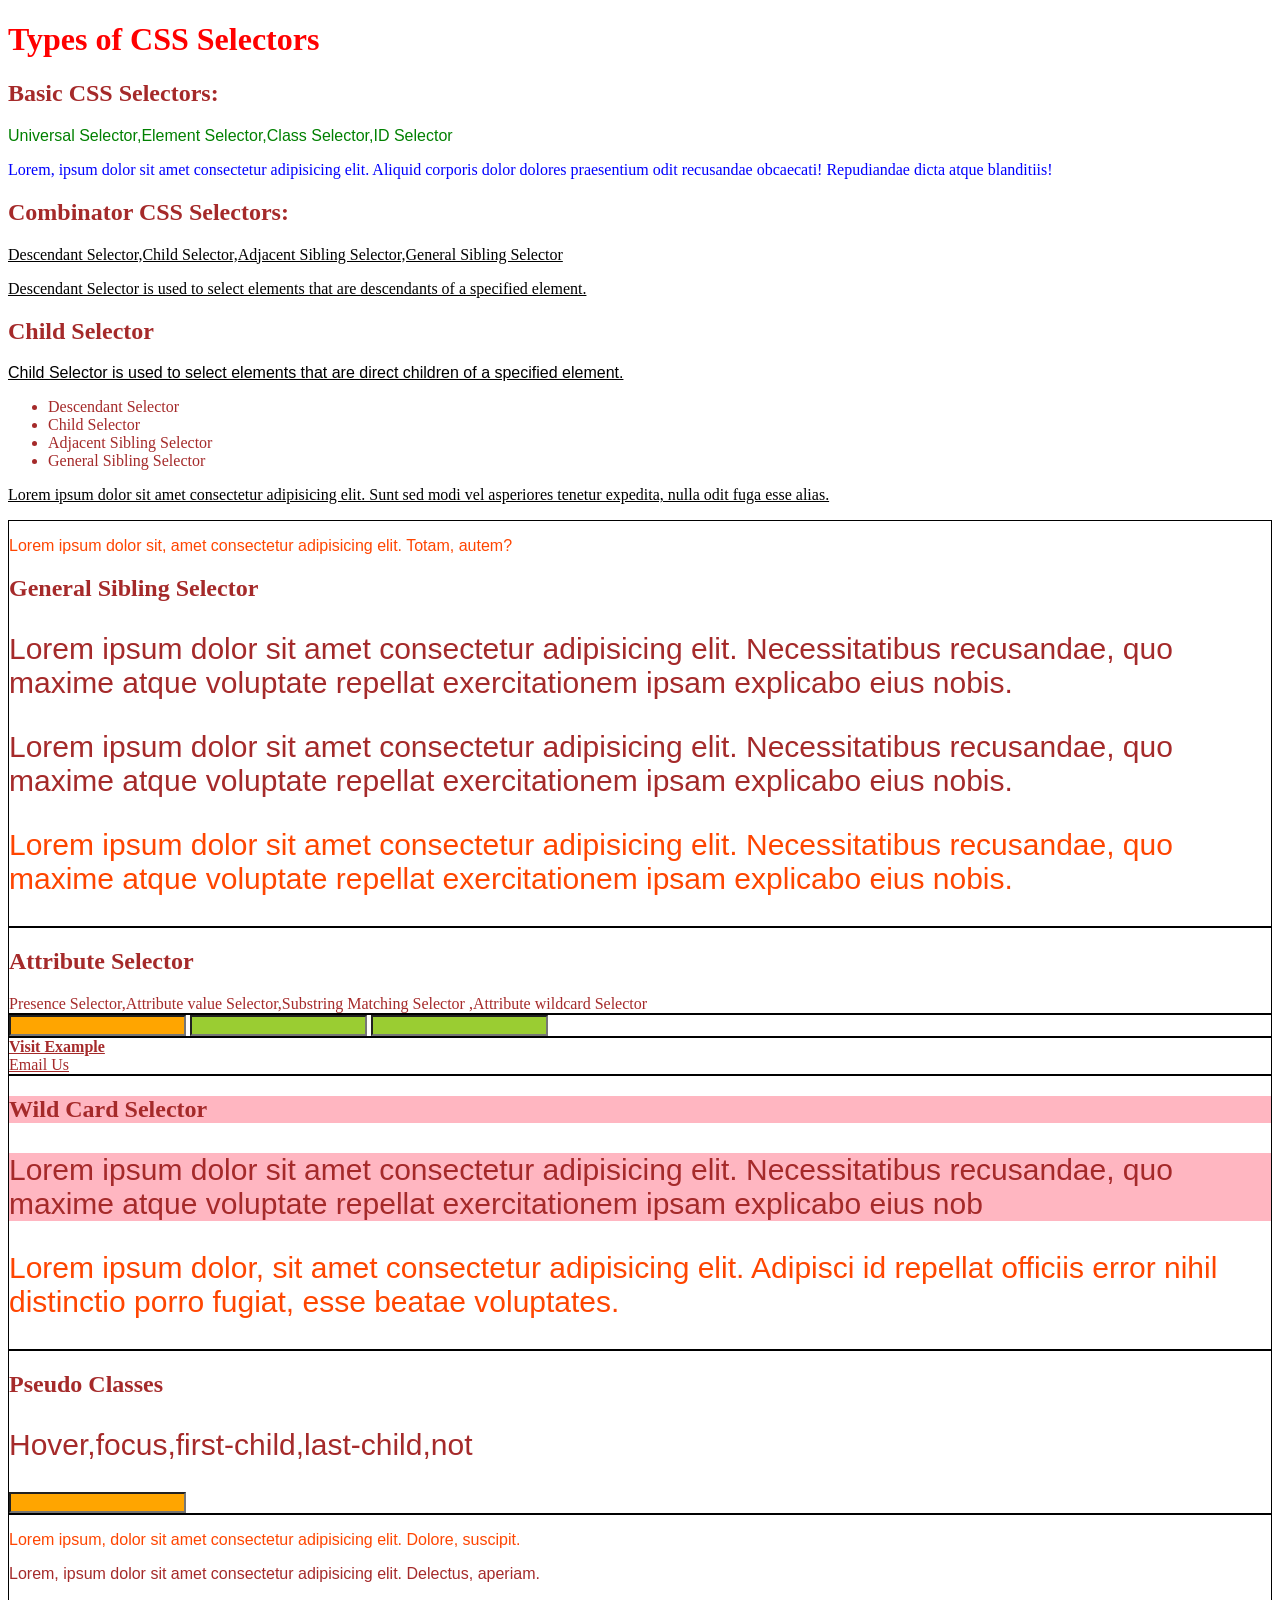
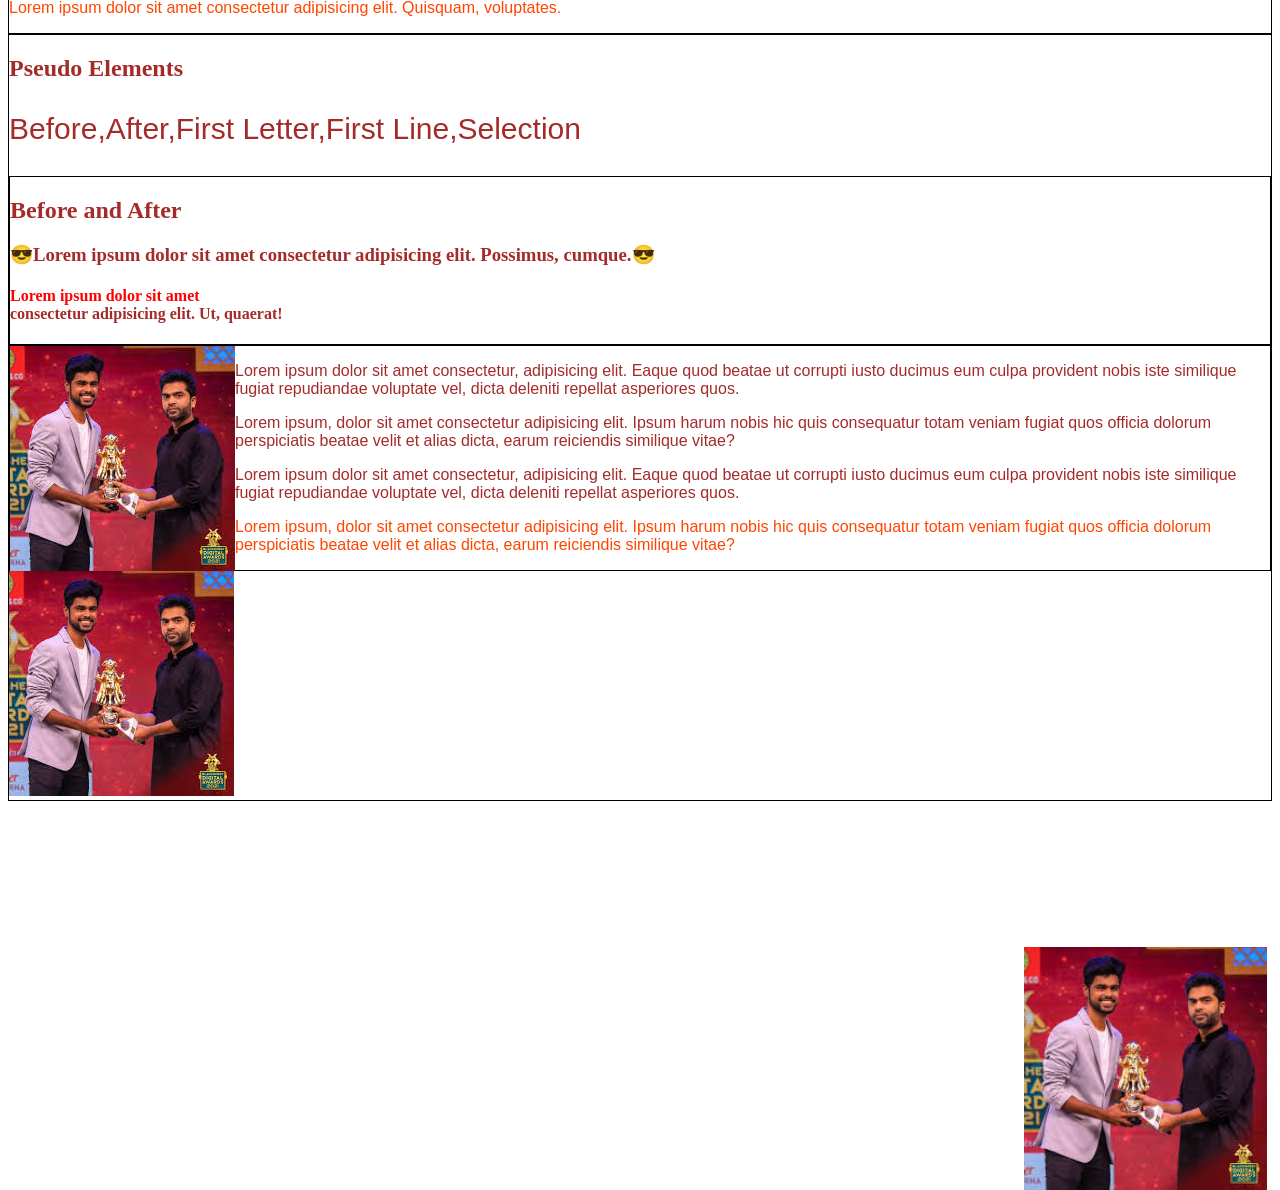
<file: css/index.html>
<!DOCTYPE html>
<html lang="en">
  <head>
    <meta charset="UTF-8" />
    <meta name="viewport" content="width=device-width, initial-scale=1.0" />
    <title>CSS</title>
    <link rel="stylesheet" href="style.css" />
  </head>
  <body>
    <h1>Types of CSS Selectors</h1>
    <h2>Basic CSS Selectors:</h2>
    <p class="para">
      Universal Selector,Element Selector,Class Selector,ID Selector
    </p>
    <p id="paragraph">
      Lorem, ipsum dolor sit amet consectetur adipisicing elit. Aliquid corporis
      dolor dolores praesentium odit recusandae obcaecati! Repudiandae dicta
      atque blanditiis!
    </p>

    <h2>Combinator CSS Selectors:</h2>
    <div>
      <p>
        Descendant Selector,Child Selector,Adjacent Sibling Selector,General
        Sibling Selector
      </p>
      <p>
        Descendant Selector is used to select elements that are descendants of a
        specified element.
      </p>
    </div>

    <div>
        <h2>Child Selector</h2>
      <p>
        Child Selector is used to select elements that are direct children of a
        specified element.
       <ul>
        <li>Descendant Selector</li>
        <li>Child Selector</li>
        <li>Adjacent Sibling Selector</li>
        <li>General Sibling Selector</li>
       </ul>
      </p>
      <p>Lorem ipsum dolor sit amet consectetur adipisicing elit. Sunt sed modi vel 
        asperiores tenetur expedita, nulla odit fuga esse alias.
    </p>
    </div>

    <section>
        <p>
            Lorem ipsum dolor sit, amet consectetur adipisicing elit. Totam, autem?
        </p>
        <h2>General Sibling Selector</h2>
        <p>
            Lorem ipsum dolor sit amet consectetur adipisicing elit. 
            Necessitatibus recusandae, quo maxime atque voluptate repellat exercitationem ipsam explicabo eius nobis.
       </p>
        <p>
             Lorem ipsum dolor sit amet consectetur adipisicing elit.
             Necessitatibus recusandae, quo maxime atque voluptate repellat exercitationem ipsam explicabo eius nobis.
        </p>
        <p>
             Lorem ipsum dolor sit amet consectetur adipisicing elit.
             Necessitatibus recusandae, quo maxime atque voluptate repellat exercitationem ipsam explicabo eius nobis.
        </p>
    </section>

   <section>
    <h2>Attribute Selector</h2>
     <caption>Presence Selector,Attribute value Selector,Substring Matching Selector ,Attribute wildcard Selector</caption>
   </section>

   <section>
    <input type="text">
    <input type="number">
    <input type="password">
   </section>

   <section>
    <a href="https://example.com">Visit Example</a>
    <br>
    <a href="mailto:contact@example.com">Email Us</a>
   </section>

   <section>
    <h2 class="my-heading">Wild Card Selector</h2>
    <p class="my-para">
        Lorem ipsum dolor sit amet consectetur adipisicing elit. 
        Necessitatibus recusandae, quo maxime atque voluptate repellat 
        exercitationem ipsam explicabo eius nob
    </p>

    <p class="mi-para">
        Lorem ipsum dolor, sit amet consectetur adipisicing elit. 
        Adipisci id repellat officiis error nihil distinctio porro fugiat,
         esse beatae voluptates.
    </p>

   </section>

   <section>
    <h2>Pseudo Classes</h2>
    <p>Hover,focus,first-child,last-child,not</p>
    <input type="text">
   </section>

  <section>
    <p>Lorem ipsum, dolor sit amet consectetur adipisicing elit. Dolore, suscipit.</p>
    <p>Lorem, ipsum dolor sit amet consectetur adipisicing elit. Delectus, aperiam.</p>
    <p>Lorem ipsum dolor sit amet consectetur adipisicing elit. Quisquam, voluptates.</p>
  </section>



  <section>
    <h2>Pseudo Elements</h2>
    <p>Before,After,First Letter,First Line,Selection</p>
    <section>
      <h2>Before and After</h2>
      <h3>Lorem ipsum dolor sit amet consectetur adipisicing elit. Possimus, cumque.</h3>
      <h4>Lorem ipsum dolor sit amet<br>
         consectetur adipisicing elit. Ut, quaerat! </h4>
     
    </section>

    
   <section>
    <img src="../download.jpg" alt="" id="img1">
    <p>Lorem ipsum dolor sit amet consectetur, adipisicing elit. Eaque quod beatae ut corrupti iusto ducimus eum culpa provident nobis iste similique fugiat repudiandae voluptate vel, dicta deleniti repellat asperiores quos.</p>
    <p>Lorem ipsum, dolor sit amet consectetur adipisicing elit. Ipsum harum nobis hic quis consequatur totam veniam fugiat quos officia dolorum perspiciatis beatae velit et alias dicta, earum reiciendis similique vitae?
   </p>



    <p>Lorem ipsum dolor sit amet consectetur, adipisicing elit. Eaque quod beatae ut corrupti iusto ducimus eum culpa provident nobis iste similique fugiat repudiandae voluptate vel, dicta deleniti repellat asperiores quos.</p>
    <p>Lorem ipsum, dolor sit amet consectetur adipisicing elit. Ipsum harum nobis hic quis consequatur totam veniam fugiat quos officia dolorum perspiciatis beatae velit et alias dicta, earum reiciendis similique vitae?
   </section>
   <img src="../download.jpg" alt="" id="img2" >
   <img src="../download.jpg" alt="" id="img3" >

  </body>
</html>
</file>
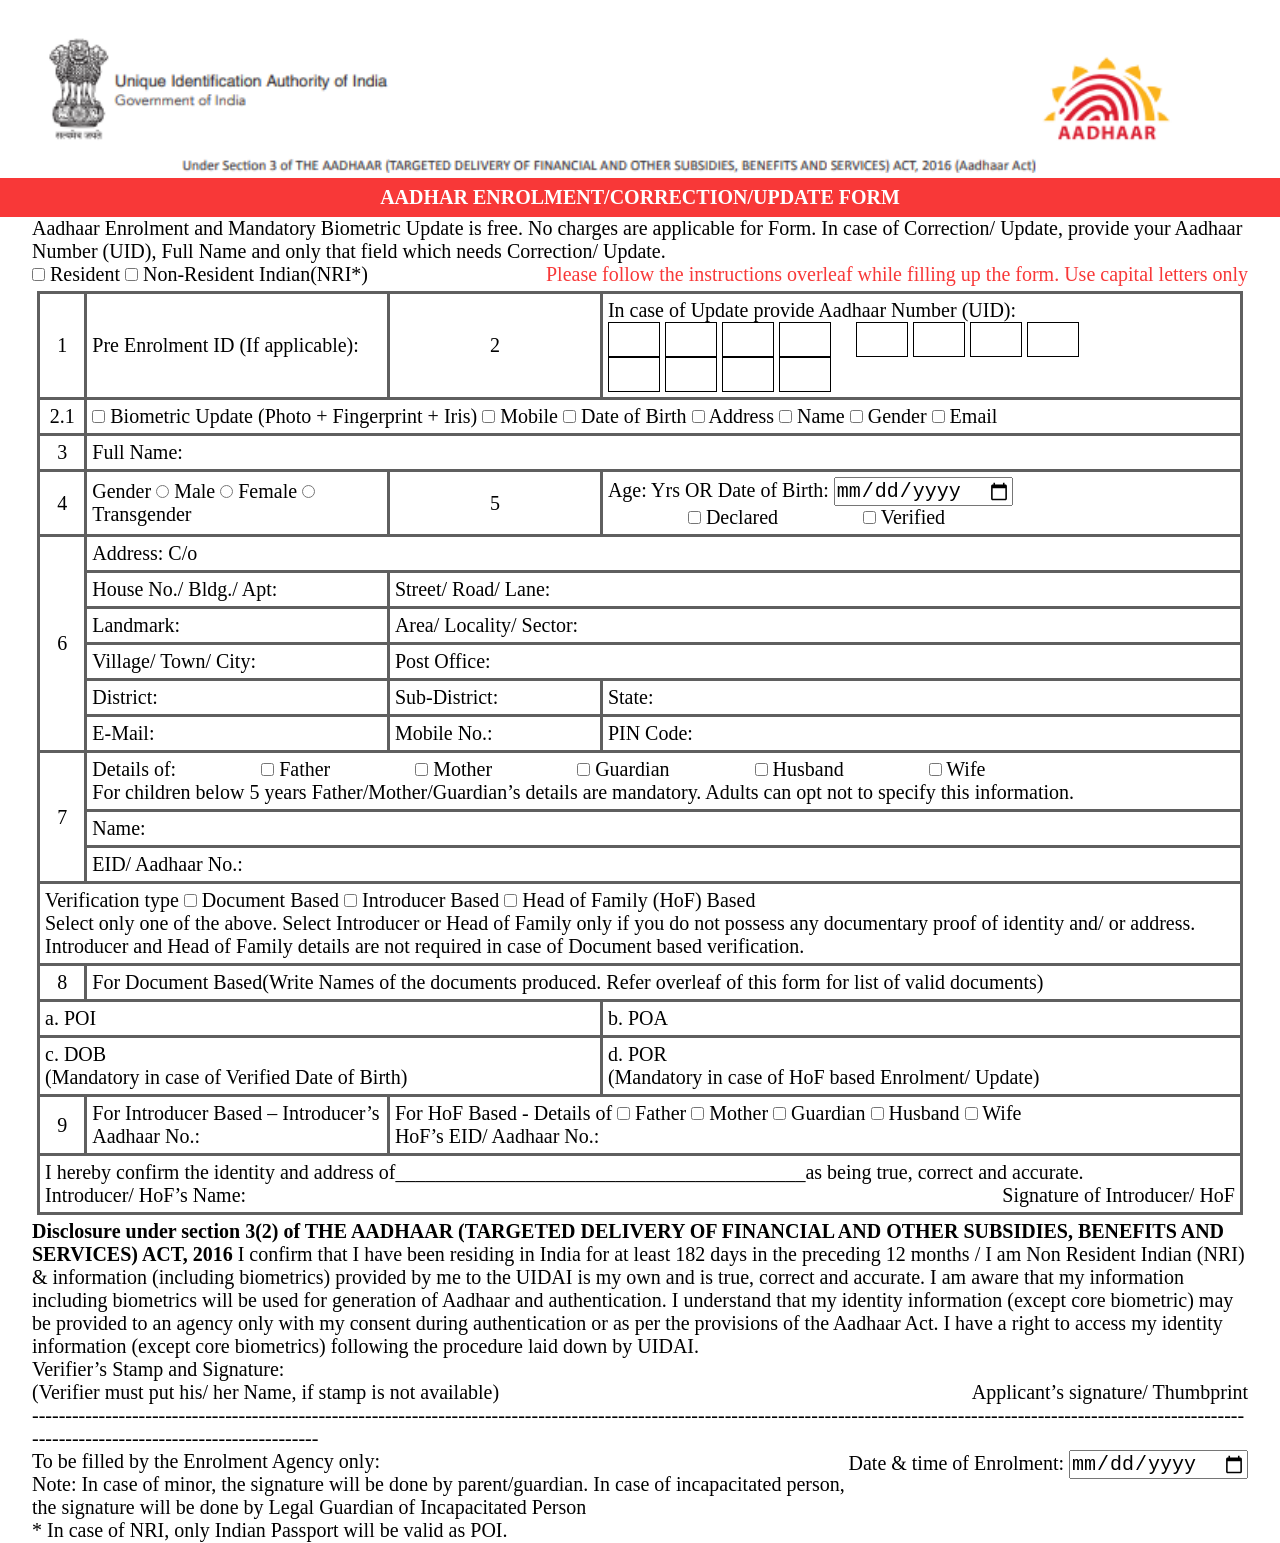
<file: aadhar.html>
<!DOCTYPE html>
<html lang="en">
<head>
    <meta charset="UTF-8">
    <meta name="viewport" content="width=device-width, initial-scale=1.0">
    <title>Aadhaar Number Input</title>
    <link rel="icon" href="aadhar.ico">
    <style>
        *{
           margin: 0;
           padding: 0;
           font-size: 20px;
        }
     .aadhaar-container {
        display: inline-block;
        margin-right: 20px;
     }

     .aadhaar-container input{
        border: 1px solid black;
        padding: 5px;
        outline: none;
        width: 40px;
       
      
     }

        table{
            border-collapse: collapse;
            border: 3px solid rgb(95, 95, 95);
            margin: 5px;
           
        }
      td{
        padding: 5px;
        border: 3px solid rgb(95, 95, 95);

      }
    

      .dob{
        margin-left: 80px;
      }
      .sign{
        float: right;
      }
      h2{
        color: white;
        background-color: rgb(248, 56, 56);
        padding: 8px;
      }
      .instructions{
        color:rgb(248, 56, 56);
        float: right;
      }

      .container {
            width: 95%; 
            margin: 0 auto; 
        }
      
    </style>
</head>
<body>

    <img src="aadhar_logo.png" alt="aadhar logo" width="95%" height="" >
    <center><h2>AADHAR ENROLMENT/CORRECTION/UPDATE FORM</h2></center>
   <div class="container">



<p>Aadhaar Enrolment and Mandatory Biometric Update is free.
     No charges are applicable for Form. In case of
      Correction/ Update, provide your Aadhaar Number
    (UID), Full Name and only that field which needs
     Correction/ Update.
</p>
<span>
<input type="checkbox"/>
<label for="resident">Resident</label>
<input type="checkbox"/>
<label for="non-resident">Non-Resident Indian(NRI*)</label>
</span>
<span class="instructions">
    Please follow the instructions overleaf while filling up the
     form. Use capital letters only
</span>


<table border="1">
    <tr>
        <td align="center">1</td>
        <td>Pre Enrolment ID (If applicable):</td>
        <td align="center">2</td>
        <td>
           
            <label for="aadhaar1">In case of Update provide Aadhaar Number (UID):</label><br>
            <div class="aadhaar-container">
                <input type="number">
                <input type="number">
                <input type="number">
                <input type="number">
               
            </div>
            <div class="aadhaar-container">
                <input type="number">
                <input type="number">
                <input type="number">
                <input type="number">
               
            </div>
            <div class="aadhaar-container">
                <input type="number">
                <input type="number">
                <input type="number">
                <input type="number">
               
            </div>
    </td>
</tr>

<tr>
    <td align="center">2.1</td>
    <td colspan="3">
        <input type="checkbox"/>
        <label for="bio">Biometric Update (Photo + Fingerprint + Iris)</label>
        <input type="checkbox"/>
        <label for="mobile">Mobile</label>  
        <input type="checkbox"/>
        <label for="dob">Date of Birth</label>  
        <input type="checkbox"/>
        <label for="address">Address</label>  
        <input type="checkbox"/>
        <label for="name">Name</label>  
        <input type="checkbox"/>
        <label for="gender">Gender</label>  
        <input type="checkbox"/>
        <label for="email">Email</label>  
    </td>
</tr>

<tr>
    <td align="center" >3</td>
    <td colspan="3">Full Name:</td>

</tr>

<tr>
    <td align="center">4</td>
    <td>
        <label for="gender">Gender</label>
        <input type="radio" name="gender" id="male" value="male"/>
        <label for="male">Male</label>  
        <input type="radio" name="gender" id="female" value="female">
        <label for="female">Female</label> 
        <input type="radio" name="gender" id="trans" value="trans"/>
        <label for="trans">Transgender</label> 
    </td>
    <td align="center">5</td>
    <td>
        <label for="age">Age:  Yrs  OR Date of Birth:</label>
        <input type="date"><br>
        <input type="checkbox" name="declared" id="declared" class="dob">
        <label for="declared">Declared</label>
        <input type="checkbox" name="Verified" id="Verified" class="dob">
        <label for="Verified">Verified</label>
    </td>

</tr>

<tr>
    <td rowspan="6" align="center">6</td>
    <td colspan="3">Address: C/o </td>
</tr>

<tr>
    <td>House No./ Bldg./ Apt: </td>
    <td colspan="2">Street/ Road/ Lane:</td>
</tr>

<tr>
    <td>Landmark: </td>
    <td colspan="2">Area/ Locality/ Sector:</td>
</tr>

<tr>
    <td>Village/ Town/ City: </td>
    <td colspan="2">Post Office:</td>
</tr>

<tr>
    <td>District:</td>
    <td style="width:200px;">Sub-District:</td>
    <td>State:</td>
</tr>

<tr>
    <td>E-Mail:</td>
    <td>Mobile No.:</td>
    <td>PIN Code:</td>
</tr>

<tr>
    <td align="center" rowspan="3">7</td>
    <td colspan="3">
        <label for="details">Details of:</label>
        <input type="checkbox" name="details" value="father" class="dob">
        <label for="father">Father</label>
        <input type="checkbox" name="mother" value="mother"class="dob">
        <label for="mother">Mother</label>
        <input type="checkbox" name="guardian" value="guardian"class="dob">
        <label for="guardian">Guardian</label>
        <input type="checkbox" name="husband" value="husband"class="dob">
        <label for="husband">Husband</label>
        <input type="checkbox" name="wife" value="wife"class="dob">
        <label for="wife">Wife</label>  
        <p>
            For children below 5 years Father/Mother/Guardian’s details are mandatory. 
            Adults can opt not to specify this information.
        </p>
    </td>
</tr>
<tr>
    <td colspan="3">Name:</td>
    
    
</tr>

<tr>
    <td colspan="3">EID/ Aadhaar No.:</td>
</tr>

<tr>
    <td colspan="4">
    <label for="details1">Verification type</label>
    <input type="checkbox" name="details1" value="document">
    <label for="document">Document Based</label>
    <input type="checkbox" name="details1" value="introducer">
    <label for="introducer">Introducer Based</label>
    <input type="checkbox" name="details1" value="head">
    <label for="head">Head of Family (HoF) Based</label>
    <p>Select only one of the above. Select Introducer or Head of Family only if you do not possess any documentary proof of identity and/
        or address. Introducer and Head of Family details are not required 
         in case of Document based verification.</p>
    </td>
</tr>

<tr>
    <td align="center">8</td>
    <td colspan="3">For Document Based(Write Names of the documents produced. Refer overleaf of this form for list of valid documents)</td>
     
</tr>


<tr>
    <td colspan="3">a. POI</td>
    <td colspan="3">b. POA</td>
     
</tr>

<tr>
    <td colspan="3">
        c. DOB
      <p> (Mandatory in case of Verified Date of Birth)</p> 
    </td>
    <td colspan="3">
        d. POR
        <p>(Mandatory in case of HoF based Enrolment/ Update)</p>
    </td>
     
</tr>

<tr>
    <td align="center">9</td>
    <td>
        <p>For Introducer Based – Introducer’s</p>
        <p>Aadhaar No.: </p>
    </td>
    <td colspan="3">
        <label for="details2">For HoF Based - Details of</label>
        <input type="checkbox" name="details2" value="father" >
        <label for="father">Father</label>
        <input type="checkbox" name="mother" value="mother">
        <label for="mother">Mother</label>
        <input type="checkbox" name="guardian" value="guardian">
        <label for="guardian">Guardian</label>
        <input type="checkbox" name="husband" value="husband">
        <label for="husband">Husband</label>
        <input type="checkbox" name="wife" value="wife">
        <label for="wife">Wife</label>  
        <p>HoF’s EID/ Aadhaar No.:</p>

    </td>
</tr>

<tr>
    <td colspan="4">
<p>I hereby confirm the identity and address of_________________________________________as being true, correct and accurate.</p>

<span>Introducer/ HoF’s Name: </span> <span class="sign">Signature of Introducer/ HoF</span>
    </td>
</tr>


    


</table>

<p><strong>Disclosure under section 3(2) of THE AADHAAR (TARGETED DELIVERY OF FINANCIAL AND OTHER SUBSIDIES, BENEFITS AND SERVICES) ACT, 2016</strong>

    I confirm that I have been residing in India for at least 182 days in the preceding 12 months / I am Non Resident Indian (NRI) & information (including biometrics)
    provided by me to the UIDAI is my own and is true, correct and accurate. I am aware that my information including biometrics will be used for generation of Aadhaar
    and authentication. I understand that my identity information (except core biometric) may be provided to an agency only with my consent during authentication or as
    per the provisions of the Aadhaar Act. I have a right to access my identity information (except core biometrics) following the procedure laid down by UIDAI.</p>

    <p>Verifier’s Stamp and Signature:</p>
  <span> (Verifier must put his/ her Name, if stamp is not available)</span> 
  <span class="sign">Applicant’s signature/ Thumbprint</span>
  <p>[base64]</p>
<span>To be filled by the Enrolment Agency only:</span>
<span class="sign"> Date & time of Enrolment: 
    <input type="date">
</span>
<p>Note: In case of minor, the signature will be done by parent/guardian. In case of incapacitated person, the signature will be done by Legal Guardian of Incapacitated Person
   </p>
   <p> * In case of NRI, only Indian Passport will be valid as POI.</p>









</div>

  

</body>
</html>
</file>
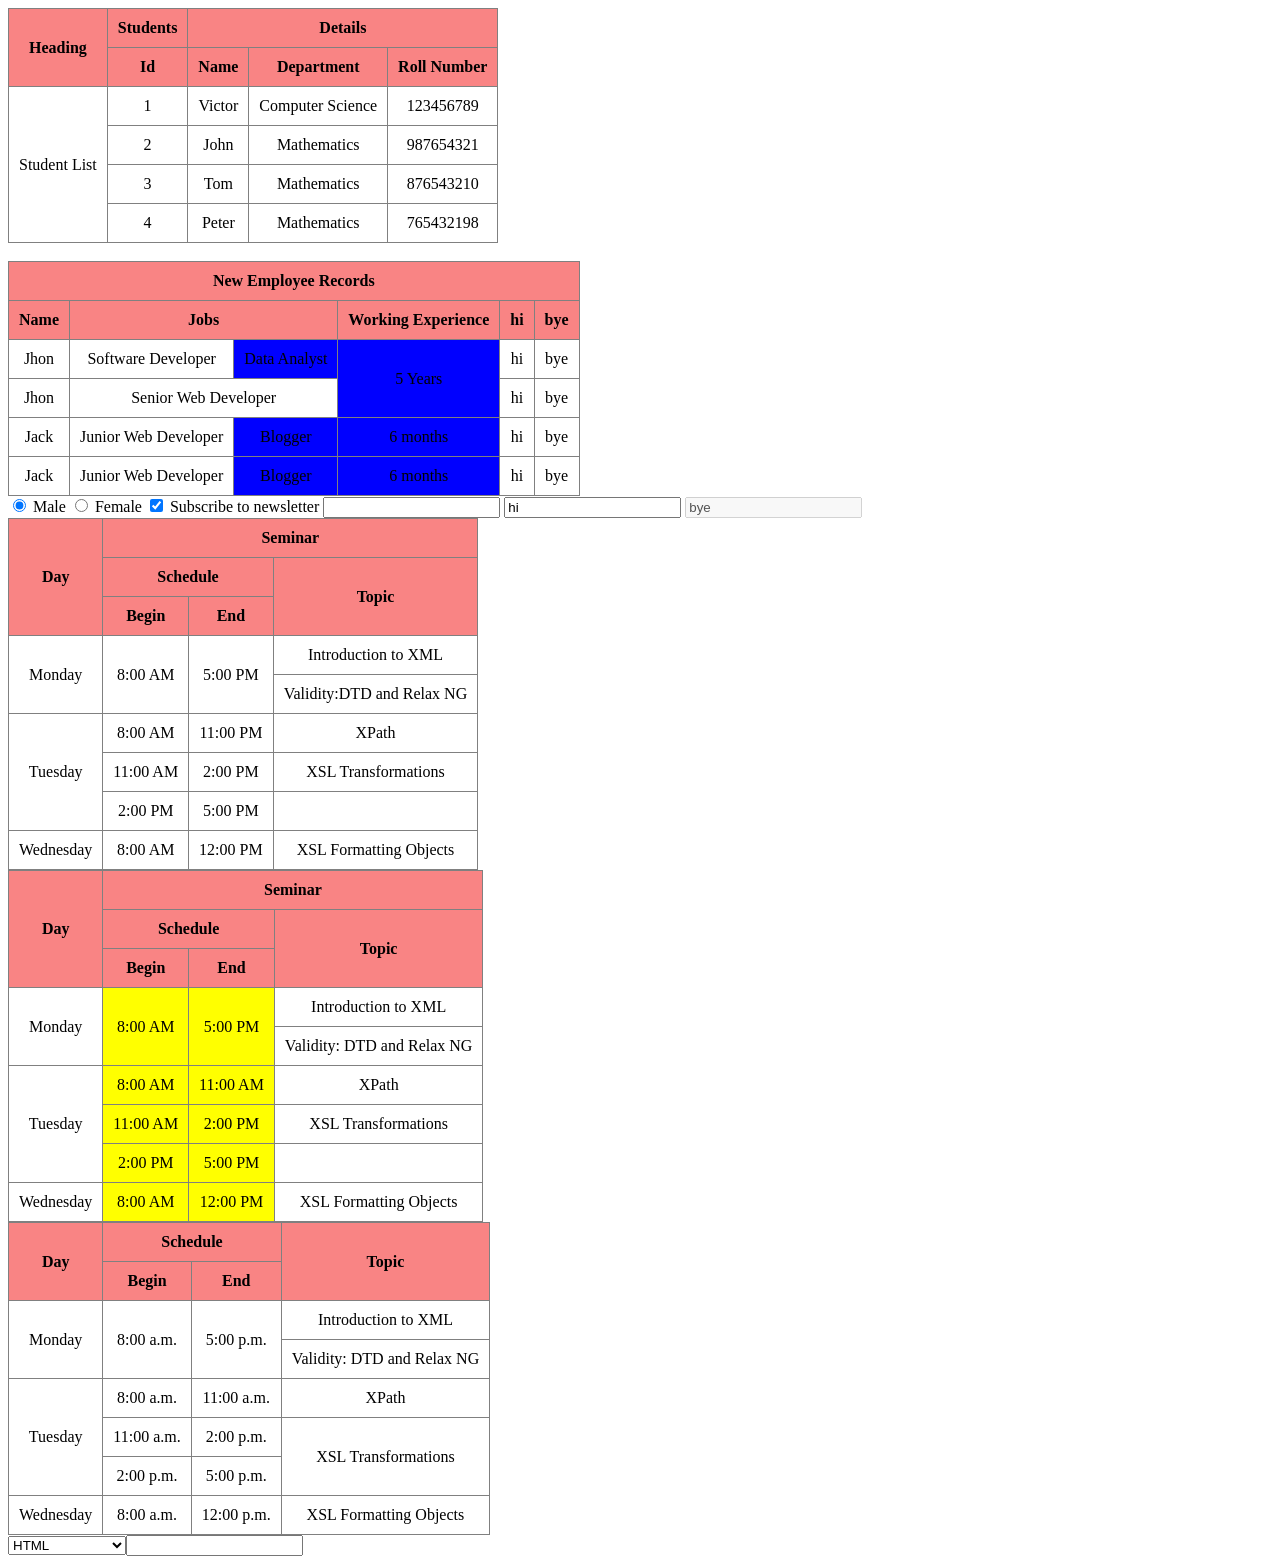
<file: eg.html>
<!DOCTYPE html>
<html lang="en">
<head>
    <meta charset="UTF-8">
    <meta name="viewport" content="width=device-width, initial-scale=1.0">

    <title>table practise</title>
    <style>
        table{
            border-collapse: collapse;
        }
        th,td{
            text-align: center;
            /* padding: 12px; */
        }
        th{
            background-color: rgb(249, 132, 132);
        }
    </style>
</head>
<body>

   <table border="1" cellpadding="10">
    <tr >
        <th  rowspan="2">Heading</th>
        <th>Students</th>
        <th colspan="3">Details</th>
       
    </tr>
    <tr>
        <th>Id</th>
        <th>Name</th>
        <th>Department</th>
        <th>Roll Number</th>
    </tr>
    <tr>
        <td rowspan="4">Student List</td>
        <td>1</td>
        <td>Victor</td>
        <td>Computer Science</td>
        <td>123456789</td>

    </tr>
    <tr>
        <td>2</td>
        <td>John</td>
        <td>Mathematics</td>
        <td>987654321</td>
    </tr>
    <tr>
        <td>3</td>
        <td>Tom</td>
        <td>Mathematics</td>
        <td>876543210</td>
    </tr>
    <tr>
        <td>4</td>
        <td>Peter</td>
        <td>Mathematics</td>
        <td>765432198</td>
    </tr>
   </table>
<br>
   <table border="1" cellpadding="10">
    
    <colgroup>
        <col span="2">
        <col style="background-color: blue;" span="2">
        <col span="2">
    </colgroup>
    <tr>
        <th colspan="6">New Employee Records</th>
    </tr>
    <tr>
        <th>Name</th>
        <th colspan="2">Jobs</th>

        <th>Working Experience</th>
        <th>hi</th>
        <th>bye</th>

    </tr>
    <tr>
        <td>Jhon</td>
        <td>Software Developer</td>
        <td>Data Analyst</td>
        <td rowspan="2">5 Years</td>
        <td>hi</td>
        <td>bye</td>

    </tr>
    <tr>
        <td>Jhon</td>
        <td colspan="2">Senior Web Developer</td>
        <td>hi</td>
        <td>bye</td>
       

    </tr>

    <tr>
        <td>Jack</td>
        <td>Junior Web Developer</td>
        <td>Blogger</td>
        <td>6 months</td>
        <td>hi</td>
        <td>bye</td>
    </tr>
    
    <tr>
        <td>Jack</td>
        <td>Junior Web Developer</td>
        <td>Blogger</td>
        <td>6 months</td>
        <td>hi</td>
        <td>bye</td>
    </tr>




   </table>
   <input type="radio" name="gender" value="male" checked> Male
<input type="radio" name="gender" value="female"> Female
<input type="checkbox" name="subscribe" checked> Subscribe to newsletter
<input type="password" name="" id="" 
pattern="^(?=.*[a-z])(?=.*[A-Z])(?=.*\d)(?=.*[@$!%*?&])[A-Za-z\d@$!%*?&]{8,}$">
<input type="text" name="" id="" value="hi" readonly>
 <input type="text" name="" id="" value="bye" disabled>


<table border="1" cellpadding="10">
<tr>
    <th rowspan="3">Day</th>
    <th colspan="5">Seminar</th>
</tr>

<tr>
    <th colspan="2">Schedule</th>
    <th rowspan="2" colspan="2">Topic</th>
</tr>

<tr>
    <th>Begin</th>
    <th>End</th>
</tr>

<tr>
    <td rowspan="2">Monday</td>
    <td rowspan="2">8:00 AM</td>
    <td rowspan="2">5:00 PM</td>
    <td>Introduction to XML</td>
  

</tr>
<tr>
    <td>Validity:DTD and Relax NG</td>
</tr>

<tr>
    <td rowspan="3">Tuesday</td>
    <td>8:00 AM</td>
    <td>11:00 PM</td>
    <td rowspan="1.5">XPath</td>
    
</tr>

<tr>
    <td>11:00 AM</td>
    <td>2:00 PM</td>
    <td rowspan="1.5">XSL Transformations</td>

</tr>

<tr>
    <td>2:00 PM</td>
    <td>5:00 PM</td>


</tr>

<tr>
    <td>Wednesday</td>
    <td>8:00 AM</td>
    <td>12:00 PM</td>
    <td>XSL Formatting Objects</td>
</tr>
</table>

<table border="1" cellpadding="10">
    <colgroup>
    <col span="1">
    <col span="2" style="background-color: yellow;">
    <col span="2">
</colgroup>
    <tr>
        <th rowspan="3">Day</th>
        <th colspan="5">Seminar</th>
    </tr>
    
    <tr>
        <th colspan="2">Schedule</th>
        <th rowspan="2" colspan="2">Topic</th>
    </tr>
    
    <tr>
        <th>Begin</th>
        <th>End</th>
    </tr>
    
    <tr>
        <td rowspan="2">Monday</td>
        <td rowspan="2">8:00 AM</td>
        <td rowspan="2">5:00 PM</td>
        <td>Introduction to XML</td>
    </tr>
    <tr>
        <td>Validity: DTD and Relax NG</td>
    </tr>
    
    <tr>
        <td rowspan="3">Tuesday</td>
        <td>8:00 AM</td>
        <td>11:00 AM</td>
        <td rowspan="1.5">XPath</td>
    </tr>
    
    <tr>
        <td>11:00 AM</td>
        <td>2:00 PM</td>
        <td rowspan="1.5">XSL Transformations</td>
    </tr>
    
    <tr>
        <td>2:00 PM</td>
        <td>5:00 PM</td>
    </tr>
    
    <tr>
        <td>Wednesday</td>
        <td>8:00 AM</td>
        <td>12:00 PM</td>
        <td>XSL Formatting Objects</td>
    </tr>
    </table>





<table border="1" cellpadding="10">
    <tr>
        <th rowspan="2">Day</th>
        <th colspan="2">Schedule</th>
        <th rowspan="2">Topic</th>
    </tr>
    <tr>
        <th>Begin</th>
        <th>End</th>
    </tr>
    <tr>
        <td rowspan="2">Monday</td>
        <td rowspan="2">8:00 a.m.</td>
        <td rowspan="2">5:00 p.m.</td>
        <td>Introduction to XML</td>
    </tr>
    <tr>
        <td>Validity: DTD and Relax NG</td>
    </tr>
    <tr>
        <td rowspan="3">Tuesday</td>
        <td>8:00 a.m.</td>
        <td>11:00 a.m.</td>
        <td>XPath</td>
    </tr>
    <tr>
        <td>11:00 a.m.</td>
        <td>2:00 p.m.</td>
        <td rowspan="2">XSL Transformations</td>
    </tr>
    <tr>
        <td>2:00 p.m.</td>
        <td>5:00 p.m.</td>
    </tr>
    <tr>
        <td>Wednesday</td>
        <td>8:00 a.m.</td>
        <td>12:00 p.m.</td>
        <td>XSL Formatting Objects</td>
    </tr>
</table>

<select name="" id="">
    <optgroup label="Frontend">
        <option value="html">HTML</option>
        <option value="css">CSS</option>
        <option value="js">JAVASCRIPT</option>
    </optgroup>
    <optgroup label="Backend">
        <option value="php">PHP</option>
        <option value="java">JAVA</option>
        <option value="c">C</option>

    </optgroup>
 
<input list="data" type="text">
    <datalist name="data" id="data">
    <optgroup label="Frontend">
        <option value="HTML"></option>
        <option value="CSS"></option>
        <option value="JAVASCRIPT"></option>
    </optgroup>
    <optgroup label="Backend">
        <option value="PHP"></option>
        <option value="Java"></option>
        <option value="C"></option>    

    </optgroup>
    </datalist>
</select>



</body>
</html>
</file>
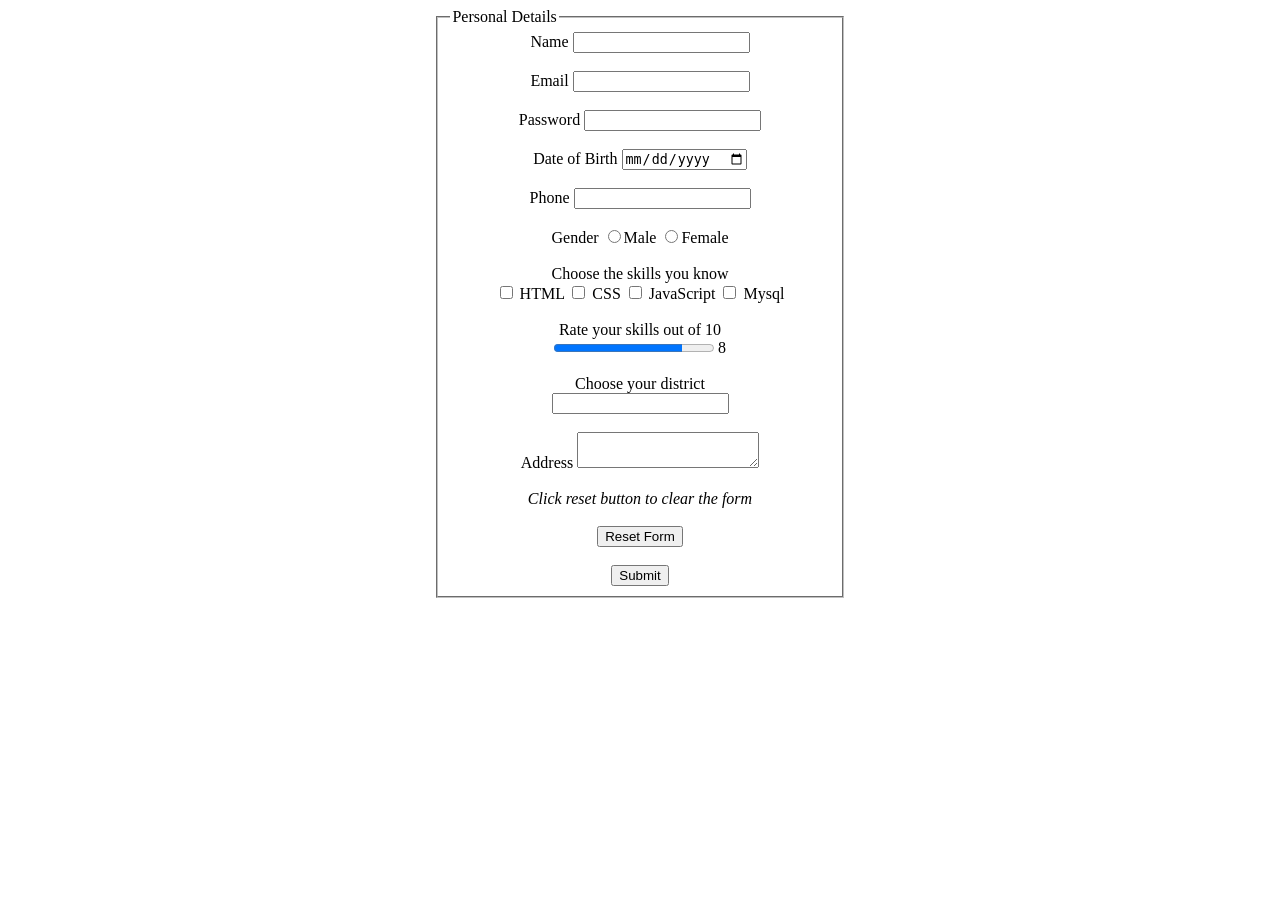
<file: form.html>
<!DOCTYPE html>
<html lang="en">
<head>
    <meta charset="UTF-8">
    <meta name="viewport" content="width=\, initial-scale=1.0">
    <title>Forms</title>
</head>
<body>

  <center> 
    <form action="">
        <fieldset style="width: 30%;">
            <legend>Personal Details</legend>
            <label for="name">Name</label>
            <input type="text" id="name" name="name" autocomplete="off"><br><br>
            <label for="email">Email</label>
            <input type="email" id="email" name="email" autocomplete="off"><br><br>
            <label for="password">Password</label>
            <input type="password" id="password" name="password" autocomplete="off"><br><br>
            <label for="dob">Date of Birth</label>  
            <input type="date" id="dob" name="dob" autocomplete="off"><br><br>
            <label for="phone">Phone</label>
            <input type="tel" id="phone" name="phone" autocomplete="off"><br><br>
            <label for="gender">Gender</label>
            <input type="radio" id="gender" name="gender" value="male" autocomplete="off">Male  
            <input type="radio" id="gender" name="gender" value="female" autocomplete="off">Female<br><br>  
            <label for="skill">Choose the skills you know</label><br>
            <input type="checkbox">
            <label for="html">HTML</label>
            <input type="checkbox">
            <label for="css">CSS</label>
            <input type="checkbox">
            <label for="js">JavaScript</label>
            <input type="checkbox">
            <label for="sql">Mysql</label><br><br>
            <label for="rate">Rate your skills out of 10</label><br>
            <progress value="8" min="0" max="10"></progress>
            <span>8</span><br><br>
            <label for="district">Choose your district</label><br>
            <input list="district" name="district">
            <datalist id="district" name="district">
                <option value="Erode"></option>
                <option value="Coimbatore"></option>
                <option value="Chennai"></option>
                <option value="Tiruppur"></option>
                <option value="Krishnagiri"></option>
                <option value="Namakkal"></option>
                <option value="Tiruppur"></option>
                <option value="Salem"></option>
                <option value="Dharmapuri"></option>
                <option value="Tiruchirapalli"></option>
            </datalist><br><br>
            <label for="address">Address</label>
            <textarea id="address" name="address"></textarea><br><br>
            <label for="resetBtn"><i>Click reset button to clear the form</i></label><br><br>
            <input type="reset" id="resetBtn" value="Reset Form"><br><br>
    
            <button type="submit">Submit</button>
           
        </fieldset> 
    </form>
</center> 

    
</body>
</html>
</file>
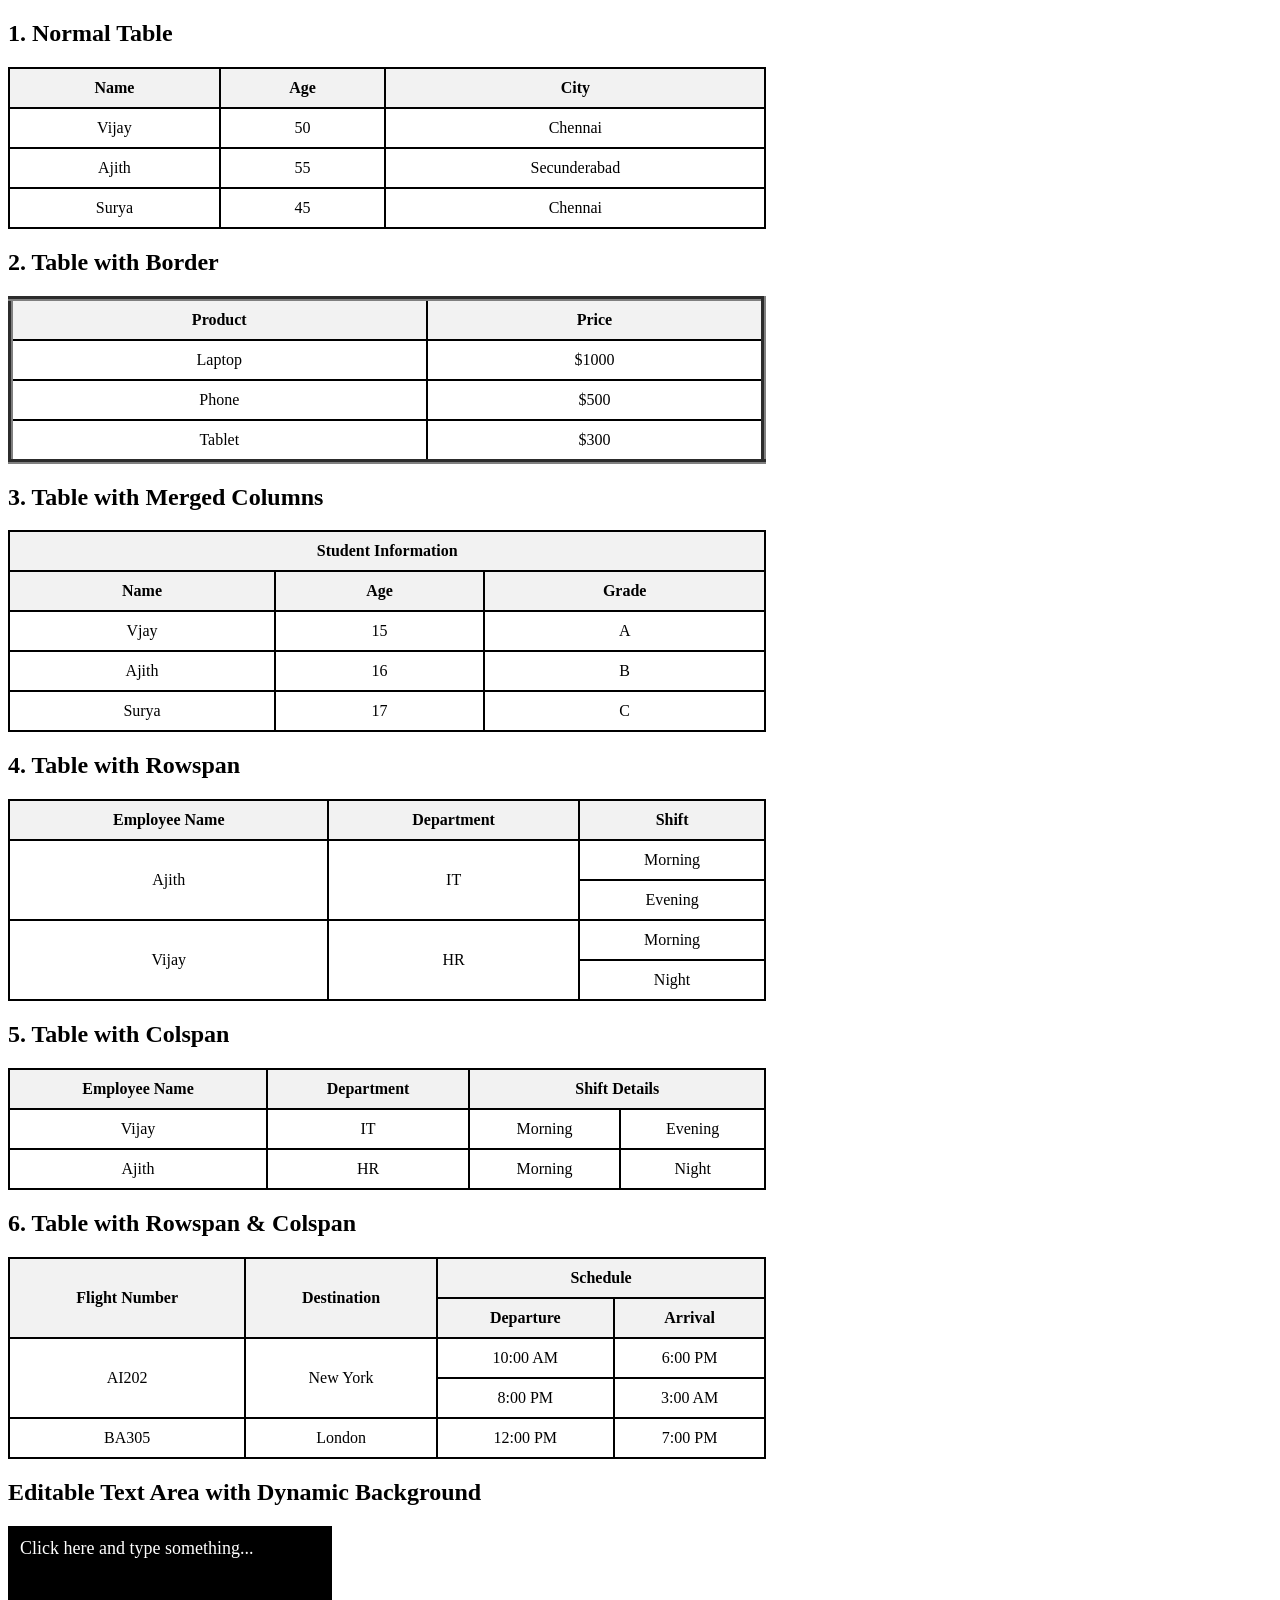
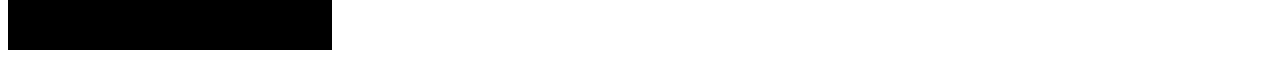
<file: tables.html>
<!DOCTYPE html>
<html lang="en">
<head>
    <meta charset="UTF-8">
    <meta name="viewport" content="width=device-width, initial-scale=1.0">
    <title>Different Table Attributes</title>
    <style>
        table {
            width: 60%;
            border-collapse: collapse;
            text-align: center;
        }
        th, td {
            border: 2px solid black;
            padding: 10px;
        }
        th {
            background-color: #f2f2f2;
        }
      
        .editable {
            width: 300px;
            height: 100px;
            padding: 10px;
            border: 2px solid black;
            font-size: 18px;
            background-color: black;
            color: white;
        }
    
    </style>
</head>
<body>

    <h2>1. Normal Table</h2>
    <table>
        <tr>
            <th>Name</th>
            <th>Age</th>
            <th>City</th>
        </tr>
        <tr>
            <td>Vijay</td>
            <td>50</td>
            <td>Chennai</td>
        </tr>
        <tr>
            <td>Ajith</td>
            <td>55</td>
            <td>Secunderabad</td>
        </tr>
        <tr>
            <td>Surya</td>
            <td>45</td>
            <td>Chennai</td>
        </tr>
    </table>


   

    <h2>2. Table with Border</h2>
    <table border="5">
        <tr>
            <th>Product</th>
            <th>Price</th>
        </tr>
        <tr>
            <td>Laptop</td>
            <td>$1000</td>
        </tr>
        <tr>
            <td>Phone</td>
            <td>$500</td>
        </tr>
        <tr>
            <td>Tablet</td>
            <td>$300</td>
        </tr>
    </table>

    

    <h2>3. Table with Merged Columns</h2>
    <table>
        <tr>
            <th colspan="3">Student Information</th>
        </tr>
        <tr>
            <th>Name</th>
            <th>Age</th>
            <th>Grade</th>
        </tr>
        <tr>
            <td>Vjay</td>
            <td>15</td>
            <td>A</td>
        </tr>
        <tr>
            <td>Ajith</td>
            <td>16</td>
            <td>B</td>
        </tr>
        <tr>
            <td>Surya</td>
            <td>17</td>
            <td>C</td>
        </tr>
    </table>


    <h2>4. Table with Rowspan</h2>
<table border="1">
    <tr>
        <th>Employee Name</th>
        <th>Department</th>
        <th>Shift</th>
    </tr>
    <tr>
        <td rowspan="2">Ajith</td>
        <td rowspan="2">IT</td>
        <td>Morning</td>
    </tr>
    <tr>
        <td>Evening</td>
    </tr>
    <tr>
        <td rowspan="2">Vijay</td>
        <td rowspan="2">HR</td>
        <td>Morning</td>
    </tr>
    <tr>
        <td>Night</td>
    </tr>
</table>


<h2>5. Table with Colspan</h2>
<table border="1">
    <tr>
        <th>Employee Name</th>
        <th>Department</th>
        <th colspan="2">Shift Details</th>
    </tr>
    <tr>
        <td>Vijay</td>
        <td>IT</td>
        <td>Morning</td>
        <td>Evening</td>
    </tr>
    <tr>
        <td>Ajith</td>
        <td>HR</td>
        <td>Morning</td>
        <td>Night</td>
    </tr>
</table>

<h2>6. Table with Rowspan & Colspan</h2>
<table border="1">
    <tr>
        <th rowspan="2">Flight Number</th>
        <th rowspan="2">Destination</th>
        <th colspan="2">Schedule</th>
    </tr>
    <tr>
        <th>Departure</th>
        <th>Arrival</th>
    </tr>
    <tr>
        <td rowspan="2">AI202</td>
        <td rowspan="2">New York</td>
        <td>10:00 AM</td>
        <td>6:00 PM</td>
    </tr>
    <tr>
        <td>8:00 PM</td>
        <td>3:00 AM</td>
    </tr>
    <tr>
        <td>BA305</td>
        <td>London</td>
        <td>12:00 PM</td>
        <td>7:00 PM</td>
    </tr>
</table>

<h2>Editable Text Area with Dynamic Background</h2>

    <div class="editable" contenteditable="true" id="editableBox">
        Click here and type something...
    </div>
</div>
<script>
    document.getElementById("editableBox").addEventListener("input", function () {
        try {
            let cssText = this.innerText.trim(); 
            this.style.cssText = cssText; 
        } catch (e) {
            console.error("Invalid CSS", e);
        }
    });
</script>






</body>
</html>
</file>
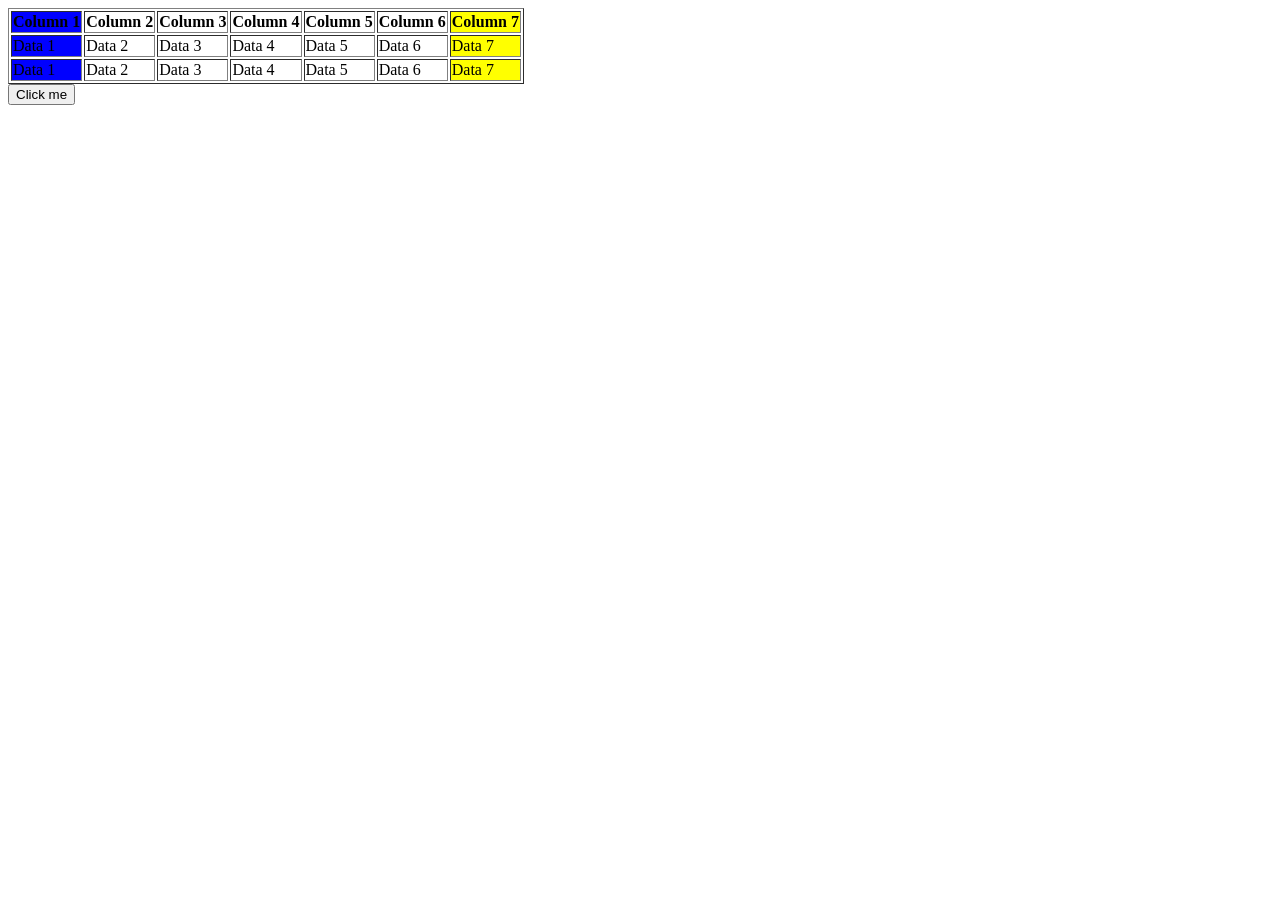
<file: test.html>
<!DOCTYPE html>
<html lang="en">
  <head>
    <meta charset="UTF-8" />
    <meta name="viewport" content="width=device-width, initial-scale=1.0" />
    <title>Document</title>
  </head>
  <body>
    <table border="1">
        <colgroup>
            <col style="background-color: blue;">  <!-- First column -->
            <col span="5">  <!-- Columns 2 to 6 (default styling) -->
            <col style="background-color: yellow;"> <!-- Seventh column -->
        </colgroup>
        <tr>
            <th>Column 1</th>
            <th>Column 2</th>
            <th>Column 3</th>
            <th>Column 4</th>
            <th>Column 5</th>
            <th>Column 6</th>
            <th>Column 7</th>
        </tr>
        <tr>
            <td>Data 1</td>
            <td>Data 2</td>
            <td>Data 3</td>
            <td>Data 4</td>
            <td>Data 5</td>
            <td>Data 6</td>
            <td>Data 7</td>
        </tr>
        <tr>
            <td>Data 1</td>
            <td>Data 2</td>
            <td>Data 3</td>
            <td>Data 4</td>
            <td>Data 5</td>
            <td>Data 6</td>
            <td>Data 7</td>
        </tr>
    </table>
    
    <button onclick="createButton()">Click me</button>
    <div id="buttonContainer"></div> <!-- A container to hold buttons -->

    <script>
        function createButton() {
            // Create a container for button and delete button
            let btnWrapper = document.createElement("div");

            // Create new button
            let newButton = document.createElement("button");
            newButton.innerText = "New Button";
            
            // Create delete button
            let deleteButton = document.createElement("button");
            deleteButton.innerText = "Delete";
            deleteButton.style.marginLeft = "10px";

            // Add event listeners
            newButton.onclick = createButton;
            deleteButton.onclick = function() {
                btnWrapper.remove(); // Remove the button and delete button
            };

            // Append buttons to wrapper and then to the container
            btnWrapper.appendChild(newButton);
            btnWrapper.appendChild(deleteButton);
            document.getElementById("buttonContainer").appendChild(btnWrapper);
        }
    </script>
  </body>
</html>
</file>
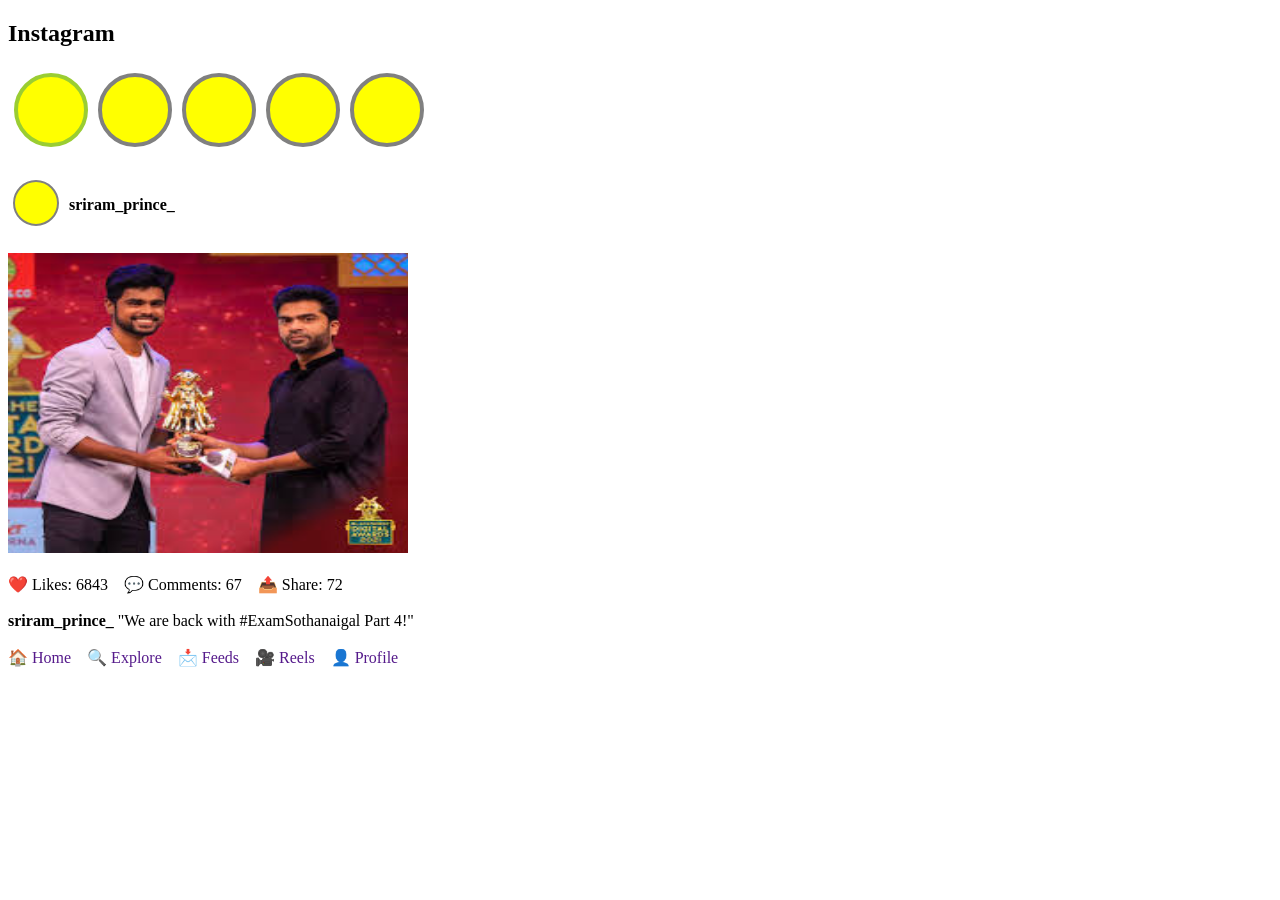
<file: test1.html>
<!DOCTYPE html>
<html lang="en">
  <head>
    <meta charset="UTF-8" />
    <meta name="viewport" content="width=device-width, initial-scale=1.0" />
    <title>Instagram UI</title>
    <link rel="icon" href="./ins.ico">
  </head>
  <body>
    <h2>Instagram</h2>

    <div class="container"  width="600px ">
      
      <table>
        <tr>
          <td>
            <svg width="80" height="80">
              <circle cx="40" cy="40" r="35" stroke="yellowgreen" stroke-width="4" fill="yellow" />
            </svg>
          </td>
          <td>
            <svg width="80" height="80">
              <circle cx="40" cy="40" r="35" stroke="grey" stroke-width="4" fill="yellow" />
            </svg>
          </td>
          <td>
            <svg width="80" height="80">
              <circle cx="40" cy="40" r="35" stroke="grey" stroke-width="4" fill="yellow" />
            </svg>
          </td>
          <td>
            <svg width="80" height="80">
              <circle cx="40" cy="40" r="35" stroke="grey" stroke-width="4" fill="yellow" />
            </svg>
          </td>
          <td>
            <svg width="80" height="80">
              <circle cx="40" cy="40" r="35" stroke="grey" stroke-width="4" fill="yellow" />
            </svg>
          </td>
        </tr>
      </table>
      <br />

      
      <table >
        <tr>
          <td >
            <svg width="50" height="50">
              <circle cx="25" cy="25" r="22" stroke="gray" stroke-width="2" fill="yellow" />
            </svg>
          </td>
          <td>&nbsp;<b>sriram_prince_</b></td>
        </tr>
      </table>
      <br />

      <div  >
        <!-- <br /><br /><br><br><br><br /><p style="text-align: center;">[Image Placeholder]</p> -->
      <img src="./download.jpg" alt="" width="400px" height="300px" />
      </div>

      <br />

      <div>
        <span>❤️ Likes: 6843&nbsp;&nbsp;&nbsp;</span>
        <span>💬 Comments: 67&nbsp;&nbsp;&nbsp;</span>
        <span>📤 Share: 72&nbsp;&nbsp;&nbsp;</span>
      </div>
      <br />
      <caption>
        <b>sriram_prince_</b> "We are back with #ExamSothanaigal Part 4!"
      </caption>
      <br /><br />

    
      <footer>
        <span>🏠 <a style="text-decoration: none;" href=""> Home &nbsp;&nbsp;</a></span>
        <span>🔍 <a style="text-decoration: none;" href="">Explore &nbsp;&nbsp;</a></span>
        <span>📩 <a style="text-decoration: none;" href="">Feeds &nbsp;&nbsp;</a></span>
        <span>🎥 <a style="text-decoration: none;" href="">Reels &nbsp;&nbsp;</a></span>
        <span>👤 <a style="text-decoration: none;" href="">Profile &nbsp;&nbsp;</a></span>
      </footer>
    </div>
  </body>
</html>
</file>
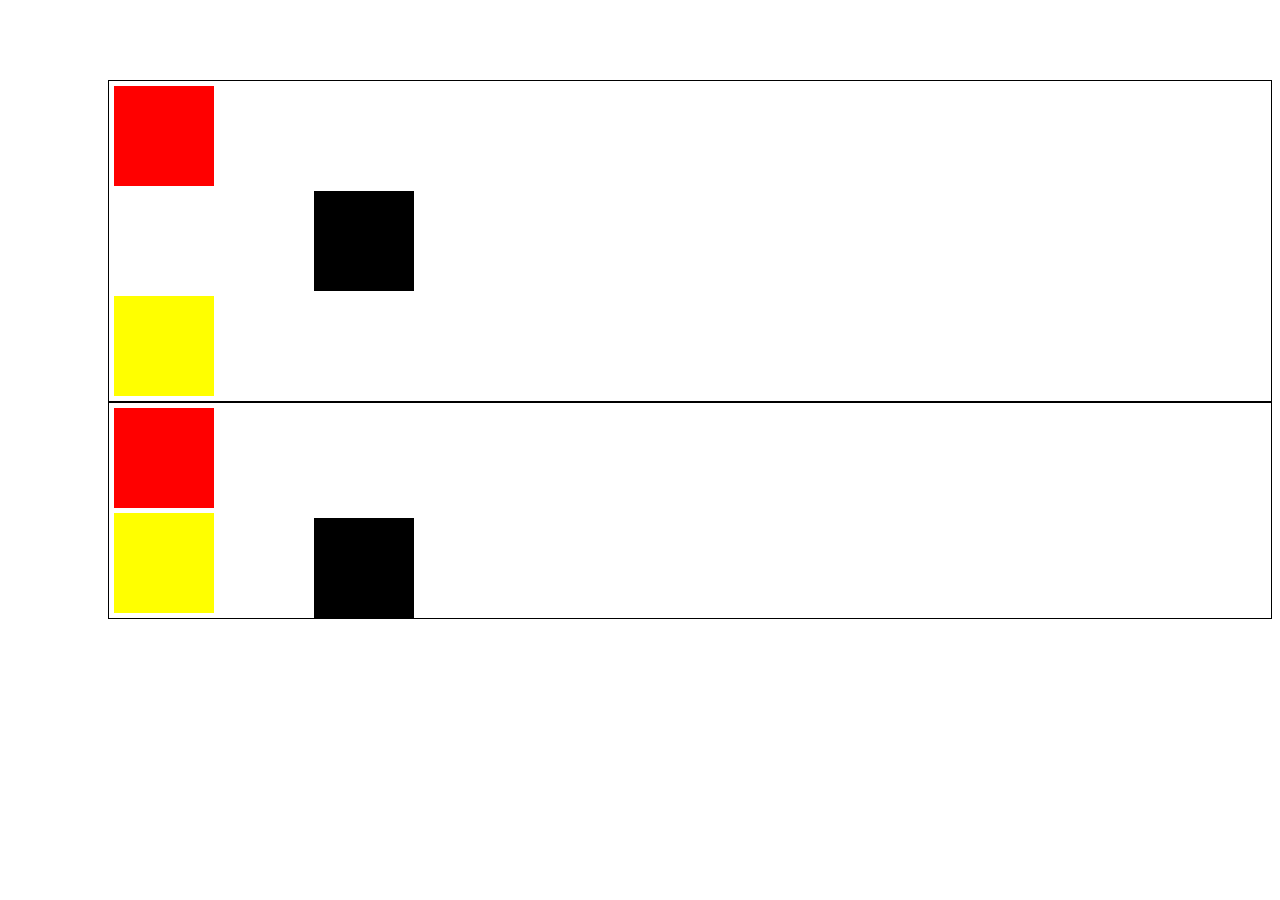
<file: css/csspositions.html>
<!DOCTYPE html>
<html lang="en">
<head>
    <meta charset="UTF-8">
    <meta name="viewport" content="width=device-width, initial-scale=1.0">
    <title>CSS Positions</title>
    <link rel="stylesheet" href="posiiton_style.css">
</head>
<body>
<br>
<br>
<br>
<br>

    <div class="container1">

        <div class="one"></div>
        <div class="two"></div>
        <div class="three"></div>
    </div>
    
    <div class="container2">
        <div class="four"></div>
        <div class="five"></div>
        <div class="six"></div>
    </div>


   
    
</body>
</html>
</file>
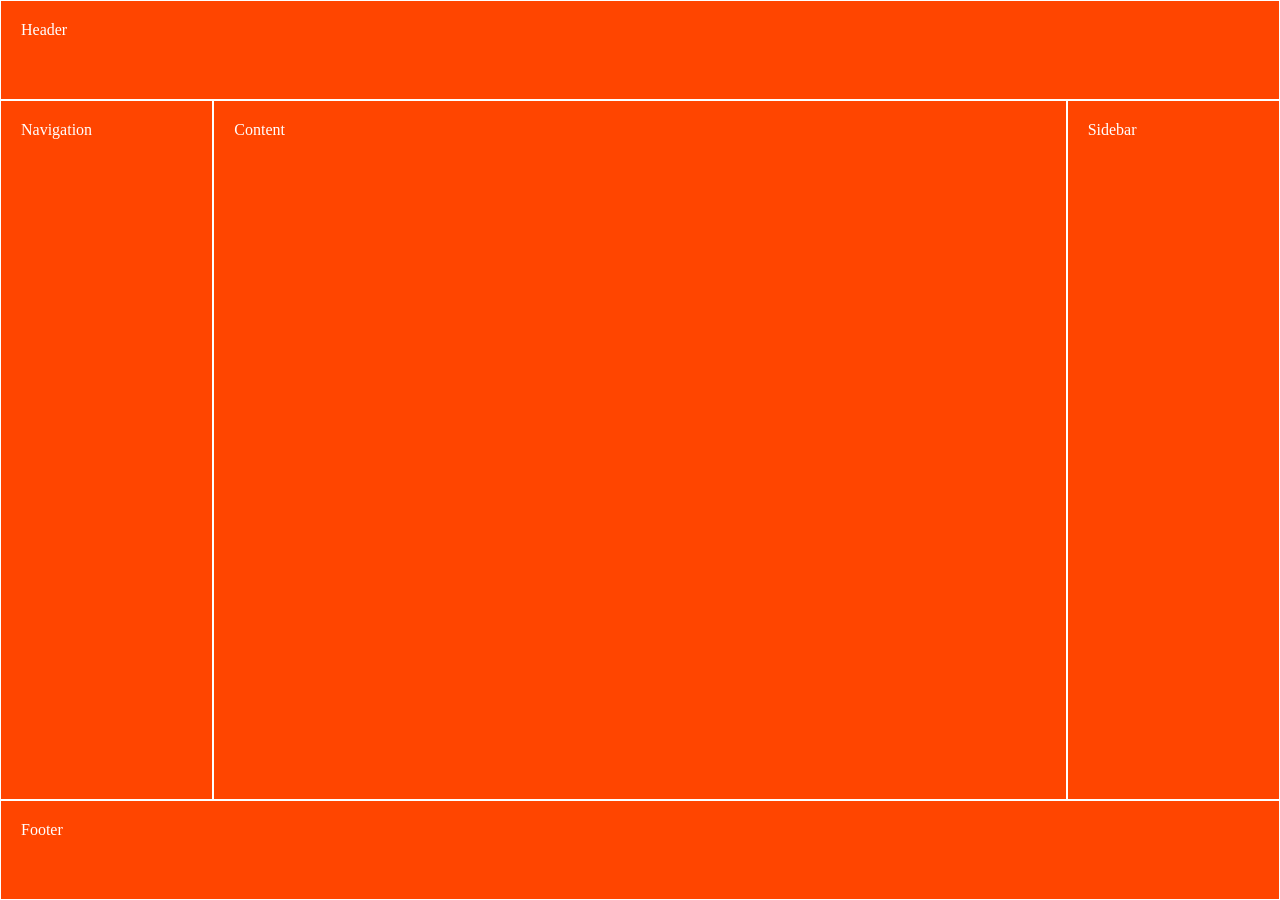
<file: css/grid.html>
<!DOCTYPE html>
<html lang="en">
  <head>
    <meta charset="UTF-8" />
    <meta name="viewport" content="width=device-width, initial-scale=1.0" />
    <title>CSS Grid</title>
   
    <style>
   *{
        margin: 0;
        padding: 0;
        box-sizing: border-box;
      }

     /* .container{
       border: 5px solid black;
       margin: 10px;
      }

      .grid-item{
        color: white;
        font-size: 18px;
        padding: 16px;
        text-align: center;
      }

      .box1 { background-color: #df7777; }  /* Dark Gray */
     /* .box2 { background-color: #ffcc00; }  /* Bright Yellow */
     /* .box3 { background-color: #2c2f33;  }  /* Discord Gray */
     /* .box4 { background-color: #ff5733;  }  /* Bright Orange */
      /*.box5 { background-color: #121212;  }  /* True Black */
      /*.box6 { background-color: #4caf50; }  /* Green */
      /*.box7 { background-color: #181818;  }  /* YouTube Dark */
      /*.box8 { background-color: #3498db;  }  /* Sky Blue */
      /*.box9 { background-color: #e91e63; }  /* Pink */


     /* .container{
    /*     display: grid;
         /* height: 800px; */
         /* grid-template-columns:repeat(3,1fr);
         grid-template-rows:repeat(3,1fr) ; */
       /*  grid-template: repeat(3,200px)/ repeat(3,200px);
         /* column-gap: 20px;
         row-gap: 20px; */
         /* gap: 20px; */
         /* justify-items: center;
         align-items:center; */
         /* place-items: center; */
         /* justify-content: space-evenly; */
         /* align-content: space-evenly; */
         /* place-content: center; 

      } */

      /* .box1 { 
        
        grid-column: 1/ span 2;
        grid-row:1/span 2;

        } */

        /* .box2{
          /* justify-self: center;
          align-self:center ; 
          place-self: center;
        } */

        header,nav,main,aside,footer{
            background-color: orangered;
            color: white;
            padding: 20px;
            border: 1px solid white;
        }

        body{
          width: 100vw;
          height: 100vh;
          display: grid;
          grid-template-areas: 
          'header header header'
          'nav content sidebar'
          'footer footer footer';
          grid-template-columns:1fr 4fr 1fr ;
          grid-template-rows: 100px 1fr 100px;
        }

        header{
          grid-area: header;
        }

        nav{
          grid-area: nav;
        }

        main{
          grid-area: content;
        }

        aside{
          grid-area: sidebar;
        }

        footer{
          grid-area: footer;
        }

    </style>
    
  </head>
  <body>
    <!-- <div class="container">
      <div class="grid-item box1">box1</div>
      <div class="grid-item box2">box2</div>
      <div class="grid-item box3">box3</div>
      <div class="grid-item box4">box4</div>
      <div class="grid-item box5">box5</div>
      <div class="grid-item box6">box6</div>
      <div class="grid-item box7">box7</div>
      <div class="grid-item box8">box8</div>
      <div class="grid-item box9">box9</div>
       
    </div> -->

 <header>Header</header>
 <main>Content</main>
 <nav>Navigation</nav>
 <aside>Sidebar</aside>
 <footer>Footer</footer>

  </body>
</html>
</file>
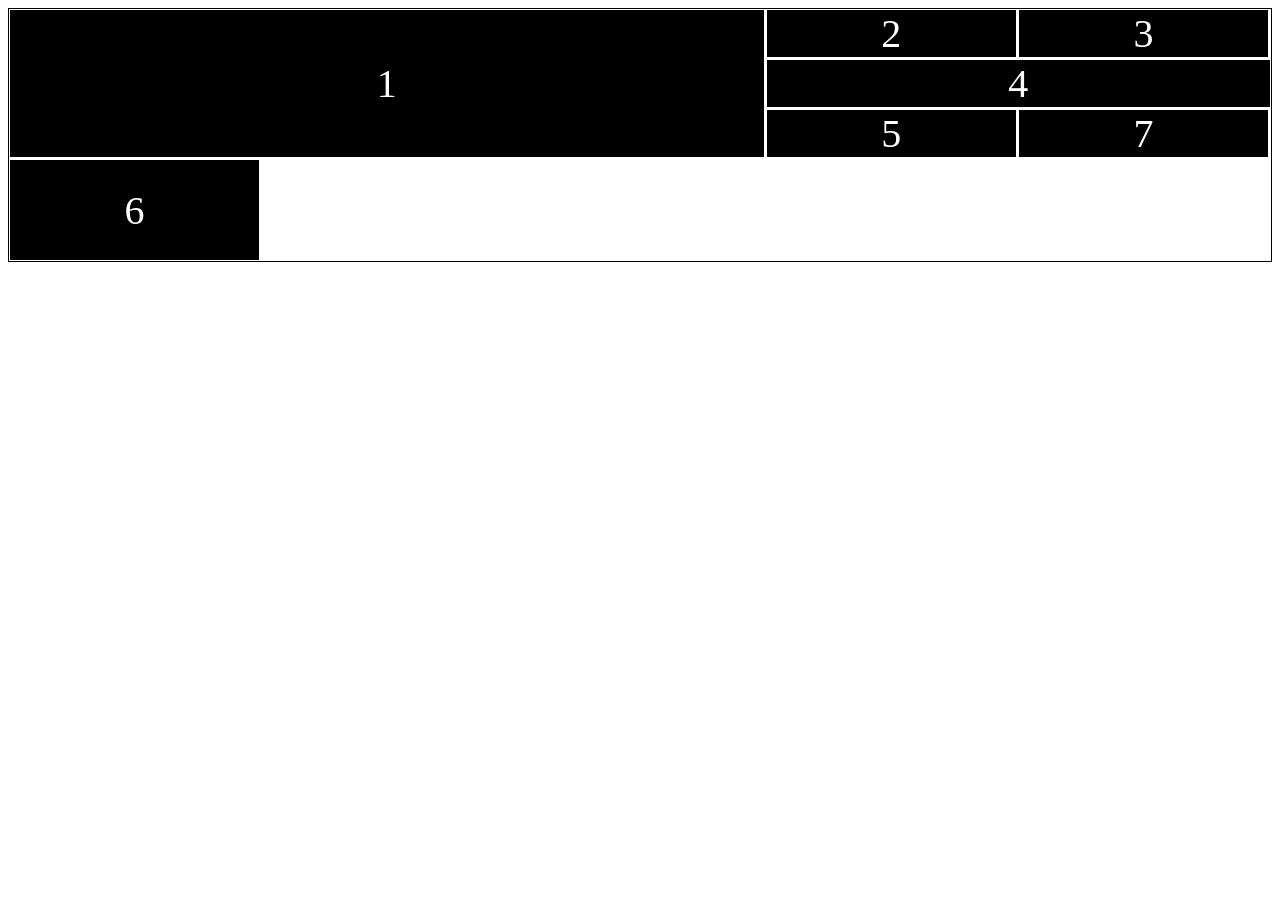
<file: css/grid1.html>
<!DOCTYPE html>
<html lang="en">
<head>
    <meta charset="UTF-8">
    <meta name="viewport" content="width=device-width, initial-scale=1.0">
    <title>Grid Exercise</title>
    <link rel="stylesheet" href="https://cdnjs.cloudflare.com/ajax/libs/font-awesome/6.7.2/css/all.min.css" integrity="sha512-Evv84Mr4kqVGRNSgIGL/F/aIDqQb7xQ2vcrdIwxfjThSH8CSR7PBEakCr51Ck+w+/U6swU2Im1vVX0SVk9ABhg==" crossorigin="anonymous" referrerpolicy="no-referrer" />
<!-- <style>
    *{
        padding: 0;
        margin: 0;
        box-sizing: border-box;
    }

    .container{
        border: 3px solid black;
        display: grid;
        grid-template-columns: repeat(5,1fr);
        grid-template-rows: repeat(5,1fr);
        gap: 10px;
        width: 500px;
       
    }
    
    .grid-items{
        width: 4vw;
        height: 4vh;
        background-color: red;
        color: white;
        display: flex;
        justify-content: center;
        align-items: center;
       
    }

    .box1{
        grid-row:1;
        grid-column: 3;
    }

    .box2{
        grid-row:2;
        grid-column: 3;
    }
    .box3{
        grid-row:3;
        grid-column: 1;
    }
    .box4{
        grid-row:3;
        grid-column: 2;
    }
    .box5{
        grid-row:3;
        grid-column: 3;
    }

    .box6{
        grid-row:3;
        grid-column: 4;
   }

    .box7{
        grid-row:3;
        grid-column: 5;
    }

    .box8{
        grid-row:4;
        grid-column: 3;
    }

    .box9{
        grid-row:5;
        grid-column: 3;
    }

    
</style> -->


 <!-- <style>

    *{
        padding: 0;
        margin: 0;
        box-sizing: border-box;
    }
.container{
    border: 2px solid;
    display: grid;
    grid-template-columns: repeat(8,1fr);
    grid-template-rows: repeat(8,1fr);
    gap: 10px;
}

.grid-items{
   
    height: 100px;
    width: 100px;
    display: flex;
    justify-content: center;
    align-items: center;
    font-size: 40px;
    border: 1px solid black;
}
  
  .box1{
    background-color: #f6e2c2;

  }

  .box2{
    background-color: #bd7941;
   

  }

  .box3{
    background-color: #f6e2c2;
  }

  .box4{
    background-color: #bd7941;
  }

  .box5{
    background-color: #f6e2c2;
  }

  .box6{
    background-color: #bd7941;
  }

  .box7{
    background-color: #f6e2c2;
  }

  .box8{
    background-color: #bd7941;
  }
</style>  -->


<style>
  .container{
    border: 1px solid black;
    display: grid;
    grid-template-columns: repeat(5,1fr);
    grid-template-rows: repeat(5,1fr);
    gap: 1px;
  }

  .grid-items{
    
    display: flex;
    justify-content: center;
    align-items: center;
    font-size: 40px;
    background-color: black;
    color: white;
    border: 1px solid white;
   
    
    
   
  }

  .box1{
    grid-column:1/span 3 ;
    grid-row:1/span 3 ;


  }

  .box4{
    grid-column:4/span 4 ;
  }

  .box6{
     grid-row: 4/span 5;
  }

 

  
</style> 
</head>
<body>
    <!-- <div class="container">
        <div class="grid-items box1">1</div>
        <div class="grid-items box2">2</div>
        <div class="grid-items box3">3</div>
        <div class="grid-items box4">4</div>
        <div class="grid-items box5">5</div>
        <div class="grid-items box6">6</div>
        <div class="grid-items box7">7</div>
        <div class="grid-items box8">8</div>
        <div class="grid-items box9">9</div>
    </div> -->

   <!-- <div class="container"> 
            <div class="grid-items box1"><i class="fa-solid fa-chess-rook"></i></div>
            <div class="grid-items box2"><i class="fa-solid fa-chess-knight"></i></div>
            <div class="grid-items box3"><i class="fa-solid fa-chess-bishop"></i></div>
            <div class="grid-items box4"><i class="fa-solid fa-chess-queen"></i></div>
            <div class="grid-items box5"><i class="fa-solid fa-chess-king"></i></div>
            <div class="grid-items box6"><i class="fa-solid fa-chess-bishop"></i></div>
            <div class="grid-items box7"><i class="fa-solid fa-chess-knight"></i></div>
            <div class="grid-items box8"><i class="fa-solid fa-chess-rook"></i></div>
            <div class="grid-items box9"><i class="fa-solid fa-chess-pawn"></i></div>
            <div class="grid-items box10"><i class="fa-solid fa-chess-pawn"></i></div>
            <div class="grid-items box11"><i class="fa-solid fa-chess-pawn"></i></div>
            <div class="grid-items box12"><i class="fa-solid fa-chess-pawn"></i></div>
            <div class="grid-items box13"><i class="fa-solid fa-chess-pawn"></i></div>
            <div class="grid-items box14"><i class="fa-solid fa-chess-pawn"></i></div>
            <div class="grid-items box15"><i class="fa-solid fa-chess-pawn"></i></div>
            <div class="grid-items box16"><i class="fa-solid fa-chess-pawn"></i></div>
            <div class="grid-items"></div>
            <div class="grid-items"></div>
            <div class="grid-items"></div>
            <div class="grid-items"></div>
            <div class="grid-items"></div>
            <div class="grid-items"></div>
            <div class="grid-items"></div>
            <div class="grid-items"></div>
            <div class="grid-items"></div>
            <div class="grid-items"></div>
            <div class="grid-items"></div>
            <div class="grid-items"></div>
            <div class="grid-items"></div>
            <div class="grid-items"></div>
            <div class="grid-items"></div>
            <div class="grid-items"></div>
            <div class="grid-items"></div>
            <div class="grid-items"></div>
            <div class="grid-items"></div>
            <div class="grid-items"></div>
            <div class="grid-items"></div>
            <div class="grid-items"></div>
            <div class="grid-items"></div>
            <div class="grid-items"></div>
            <div class="grid-items"></div>
            <div class="grid-items"></div>
            <div class="grid-items"></div>
            <div class="grid-items"></div>
            <div class="grid-items"></div>
            <div class="grid-items"></div>
            <div class="grid-items"></div>
            <div class="grid-items"></div>
            <div class="grid-items"></div>
            <div class="grid-items"></div>
            <div class="grid-items"></div>
            <div class="grid-items"></div>
            <div class="grid-items"></div>
            <div class="grid-items"></div>
            <div class="grid-items"></div>
            <div class="grid-items"></div>
            <div class="grid-items"></div>
            <div class="grid-items"></div>
            <div class="grid-items"></div>
            <div class="grid-items"></div>
            <div class="grid-items"></div>
            <div class="grid-items"></div>
            <div class="grid-items"></div>
            <div class="grid-items"></div>

    </div> -->

   
    <div class="container">
        <div class="grid-items box1">1</div>
        <div class="grid-items box2">2</div>
        <div class="grid-items box3">3</div>
        <div class="grid-items box4">4</div>
        <div class="grid-items box5">5</div>
        <div class="grid-items box6">6</div>
        <div class="grid-items box7">7</div>

    </div>


</body> 
</html>
</file>
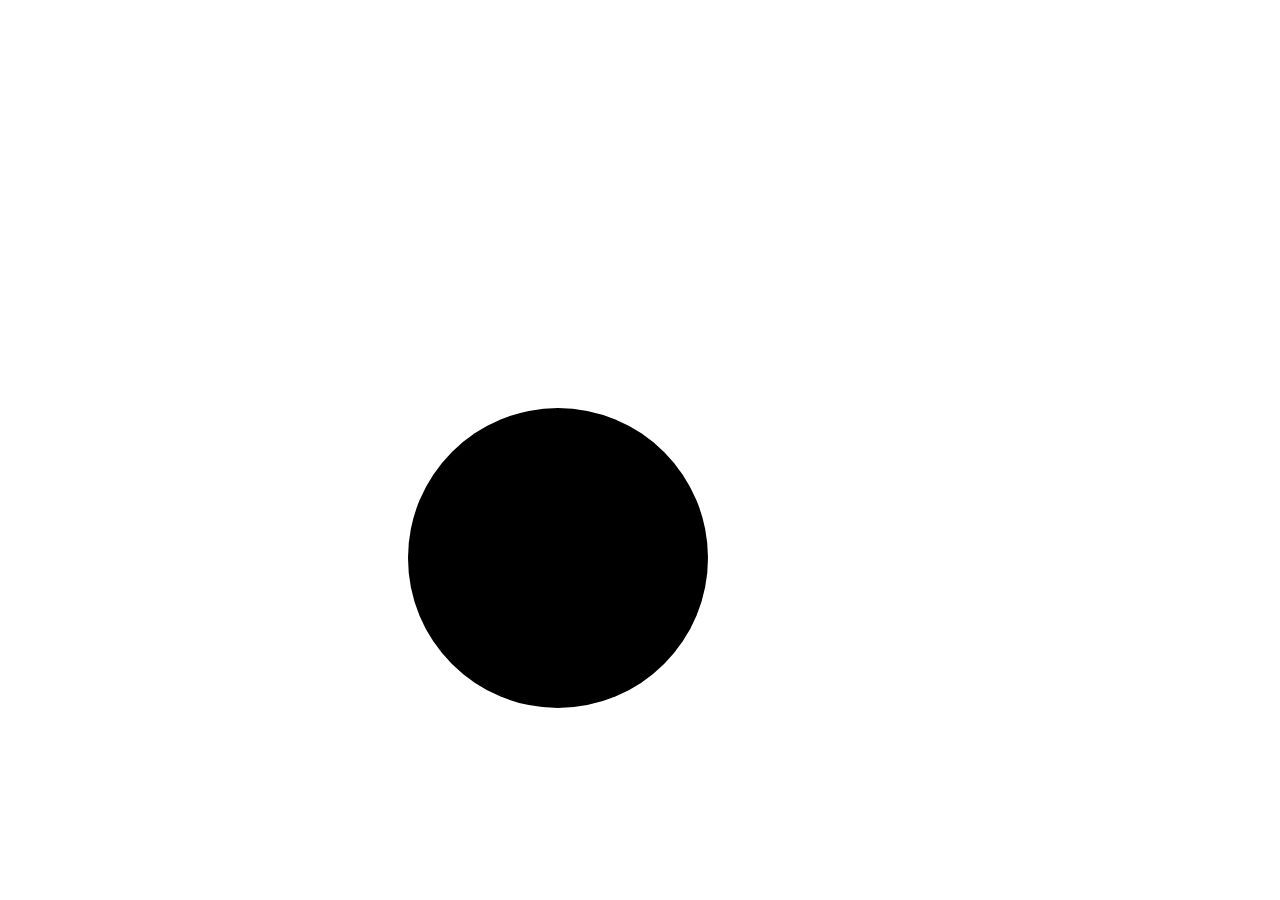
<file: css/transition.html>
<!DOCTYPE html>
<html lang="en">
<head>
    <meta charset="UTF-8">
    <meta name="viewport" content="width=device-width, initial-scale=1.0">
    <title>Transition and Animation</title>

<style>
/* .square{ */
    /* width: 300px;
    height: 300px;
    background-color: aquamarine; */
    /* transition-duration: 3s;
    transition-property: all; */
    /* transition-timing-function: ease-in-out; */
    /* transition-timing-function: linear;
    transition-delay: 5s;
     */

/* } */

/* .square:hover{ */
    /* background-color: violet;
    width: 500px; */
    /* transform: rotatey(45deg);
    transform: rotatex(45deg); */
    /* transform: scaley(2); */
    /* transform: translatey(-20px);


}  */

.box{
    width: 100px;
    height: 100px;
    position: relative;
    border-radius: 50%;
    background-color: aquamarine;
    animation-name: circle;
    animation-duration: 3s;
    animation-fill-mode: forwards;
    animation-iteration-count: 10; /*infinite*/
}

@keyframes circle{
    0%{
        left: 0px;
        top: 0px;
    }

    50%{
        background-color: darkmagenta;
        width: 50px;
        height: 50px;
        left: 200px;
        top: 200px;
    }
    100%{
        background-color: black;
        width: 300px;
        height: 300px;
        left: 400px;
        top: 400px;
    }
}

</style>
</head>
<body>
    
<div class="square">

</div>


<div class="box">

</div>


</body>
</html>
</file>
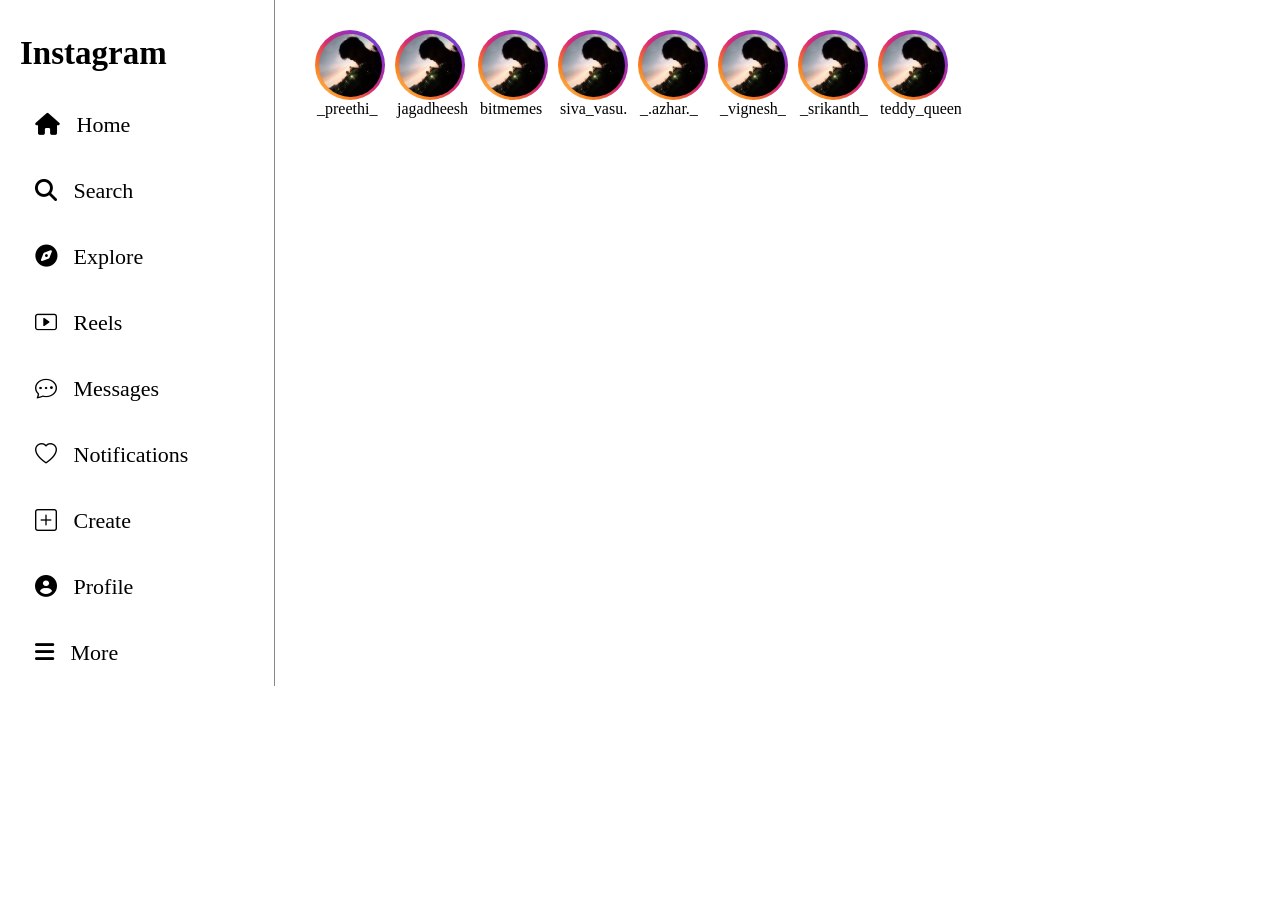
<file: Instagram UI/index1.html>
<!DOCTYPE html>
<html lang="en">
  <head>
    <meta charset="UTF-8" />
    <meta name="viewport" content="width=device-width, initial-scale=1.0" />
    <title>Instagram</title>
    <link rel="icon" href="../Instagram UI/images/insta_icon.ico" />
    <link rel="stylesheet" href="style.css" />
    <link
      rel="stylesheet"
      href="https://cdn.jsdelivr.net/npm/bootstrap-icons/font/bootstrap-icons.css"
    />
    <link
      rel="stylesheet"
      href="https://cdnjs.cloudflare.com/ajax/libs/font-awesome/6.7.2/css/all.min.css"
      integrity="sha512-Evv84Mr4kqVGRNSgIGL/F/aIDqQb7xQ2vcrdIwxfjThSH8CSR7PBEakCr51Ck+w+/U6swU2Im1vVX0SVk9ABhg=="
      crossorigin="anonymous"
      referrerpolicy="no-referrer"
    />
  </head>
  <body>
    <!-- Navbar -->
    <div class="overall_container">
      <div class="sidebar">
        <div class="logo">
          <h2>Instagram</h2>
        </div>

        <nav>
          <ul>
            <li>
              <a href="#home"
                ><span><i class="fa-solid fa-house"></i>&nbsp;&nbsp;&nbsp;</span
                >Home</a
              >
            </li>
            <li>
              <a href="#search"
                ><span
                  ><i class="fa-solid fa-magnifying-glass"></i
                  >&nbsp;&nbsp;&nbsp;</span
                >Search</a
              >
            </li>
            <li>
              <a href="#explore"
                ><span
                  ><i class="fa-solid fa-compass"></i>&nbsp;&nbsp;&nbsp;</span
                >Explore</a
              >
            </li>
            <li>
              <a href="#"><i class="bi bi-play-btn"></i> &nbsp;&nbsp;Reels</a>
            </li>
            <li>
              <a href="#"
                ><span><i class="bi bi-chat-dots"></i></span> &nbsp; Messages</a
              >
            </li>
            <li>
              <a href="#"
                ><span><i class="bi bi-heart"></i></span> &nbsp;
                Notifications</a
              >
            </li>
            <li>
              <a href="#"
                ><span><i class="bi bi-plus-square"></i> </span> &nbsp;
                Create</a
              >
            </li>
            <li>
              <a href="#profile">
                <span><i class="fa-solid fa-circle-user"></i></span> &nbsp;
                Profile</a
              >
            </li>
            <li>
              <a href="#"
                ><span><i class="fa-solid fa-bars"></i> </span>&nbsp; More</a
              >
            </li>
          </ul>
        </nav>
      </div>

      <!-- Story -->

      <div class="story-container">
        <div class="id-name">
          <div class="story-border">
            <img class="story-img" src="../Instagram UI/images/ajith.jpg" alt="" />
          </div>
          <p>_preethi_</p>
        </div>

        <div class="id-name">
          <div class="story-border">
            <img src="../Instagram UI/images/ajith.jpg" alt="" />
          </div>
          <p>jagadheesh</p>
        </div>

        <div class="id-name">
          <div class="story-border">
            <img src="../Instagram UI/images/ajith.jpg" alt="" />
          </div>
          <p>bitmemes</p>
        </div>

        <div class="id-name">
          <div class="story-border">
            <img src="../Instagram UI/images/ajith.jpg" alt="" />
          </div>
          <p>siva_vasu.</p>
        </div>

        <div class="id-name">
          <div class="story-border">
            <img src="../Instagram UI/images/ajith.jpg" alt="" />
          </div>
          <p>_.azhar._</p>
        </div>

        <div class="id-name">
          <div class="story-border">
            <img src="../Instagram UI/images/ajith.jpg" alt="" />
          </div>
          <p>_vignesh_</p>
        </div>

        <div class="id-name">
          <div class="story-border">
            <img src="../Instagram UI/images/ajith.jpg" alt="" />
          </div>
          <p>_srikanth_</p>
        </div>

        <div class="id-name">
          <div class="story-border">
            <img src="../Instagram UI/images/ajith.jpg" alt=""/>
          </div>
          <p>teddy_queen</p>
        </div>
      </div>

    <!-- Posts -->

    <!-- <div class="suggested_profile">
        <table cellpadding="10">
            <tr>
                <td>
                    <img src="../Instagram UI/images/ajith.jpg" alt="">
                </td>
                <td>
                    <a href="#">urstrulyajithkumar</a><br>
                    <p>Ajith Kumar</p>
                </td>
                <td>
                    <a href="">Switch</a>
                </td>
            </tr>

            <tr>
                <td colspan="2">Suggested for you</td>
                <td><a href="#">See All</a></td>
            </tr>

            <tr>
                
            </tr>
        </table>
    </div> -->
    </div>
  </body>
</html>
</file>
<file: css/style.css>
/* Universal selector */

*{
    color: brown;
}

/* Element Selector */

h1{
    color: red;
}


/* Class Selector */

.para{
    color: green;
}

/* ID Selector */

#paragraph{
    color: blue;
}

/* Descandant Selector */

div p{
    color:black;
}

/* Child Selector */

div > p{
    text-decoration: underline;
}

/* Adjacent Sibling Selector */

h2+p{
    font-family: sans-serif;
}

/* General Sibling Selector */

section h2~p{
    font-size: 30px;
}

/* Presence Selector */ 

section input[type]{ 
    background-color: yellowgreen;
}

/* Attribute value Selector */

section input[type="text"]{
    background-color: orange;
}

/* Subsring Matching Selector */

section [href^="https"]{     
    font-weight: bold;
}

/* WildCard Selector 
    ^ refers starts with
    $ refers ends with
    * refers contains
*/

section [class*="my"]{
    background-color: lightpink;
}

/* Psuedo Class Selector */

/* Hover */

section p:hover{
    background-color: rgb(131, 242, 245);
}

/* Focus */

section input:focus{
    background-color: rgb(131, 242, 245);
}

/* First-child */

section p:first-child{
    color: orangered;
}

/* Last-child */

section p:last-child{
    color: orangered;
}

/* Not */

section p:not(.my-para){
    font-family: 'Lucida Sans', 'Lucida Sans Regular', 'Lucida Grande', 'Lucida Sans Unicode', Geneva, Verdana, sans-serif;
}

/* Before */

section h3::before{
    content: "😎";
}

/* After */ 

section h3::after{
    content: "😎";
}

/* First Letter */

section h4::first-letter{
    color: red;
}

/* First Line */

section h4::first-line{
    color: red;
}


/* Float */

#img1{
    float: left;
}

#img2{
    /* float: right; */
    position: absolute;
    top:283%;
    left:80%;
    height: 27vh;
    
    /* when the image is in float, if it not inside the container, we set the display to flow-root , then it will flow inside the container */
}

section{
    border: 1px solid black;
}




#img3{
    transform: rotate(360deg);
}
</file>
<file: css/posiiton_style.css>
.one{
    background-color: red;
    margin: 5px;
    width: 100px;
    height: 100px;
   

  
}

.two{
    background-color: black;
    margin: 5px;
    width: 100px;
    height: 100px;
    position: relative;
    left:200px;
  
  
}
.three{
    background-color: yellow;
    margin: 5px;
    width: 100px;
    height: 100px;
 
  
}

.four{
    background-color: red;
    margin: 5px;
    width: 100px;
    height: 100px;
  
}

.five{
    background-color: black;
    margin: 5px;
    width: 100px;
    height: 100px;
    position: absolute;
    left: 200px;

   
  
}

.six{
    background-color: yellow;
    margin: 5px;
    width: 100px;
    height: 100px;
 
}

.container1{
    border: 1px solid   black;
    margin-left: 100px;

    
   
}

.container2{
    border: 1px solid   black;
    margin-left: 100px;
    position: relative;
  
    

}
</file>
<file: Instagram UI/style.css>
*{
    margin: 0;
    padding: 0;
    box-sizing: border-box;
    
}

/* Sidebar */

.sidebar{
    width: 275px;
    
    font-size: 22px;
    border-right:1px solid rgb(136, 134, 134);
}

nav ul li{
    list-style: none;
    padding: 20px;
    margin-left: 15px;
    
}

nav ul li a{
    text-decoration: none;
    color: black;

}

.logo{
   margin-top: 15px;
    padding: 20px;
}

nav ul li a:hover{
    background-color: rgb(238, 233, 233);
    height: 20px;
    width: 90px;
}


/* Story */

 .overall_container{
    display: flex;
}

 .story-container {
    display: flex;
    margin: 10px;
   padding: 20px;
} 

 .story-border {
    width: 70px;
    height: 70px;
    border-radius: 50%;
    padding: 4px;
    background: linear-gradient(45deg,  
        #feda75, /* Yellow */
        #fa7e1e, 
        #d62976, 
         #962fbf,  /*Purple  */
        #4f5bd5   /*Blue  */
    );
    display: flex;
    justify-content: center;
    align-items: center;
} 

.story-border{
    margin-left: 10px;
}

.story-border img {
    width: 63px;
    height: 63px;
    border-radius: 50%;
    background: white; 
}

.id-name p{
 margin-left: 12px;
}
</file>
